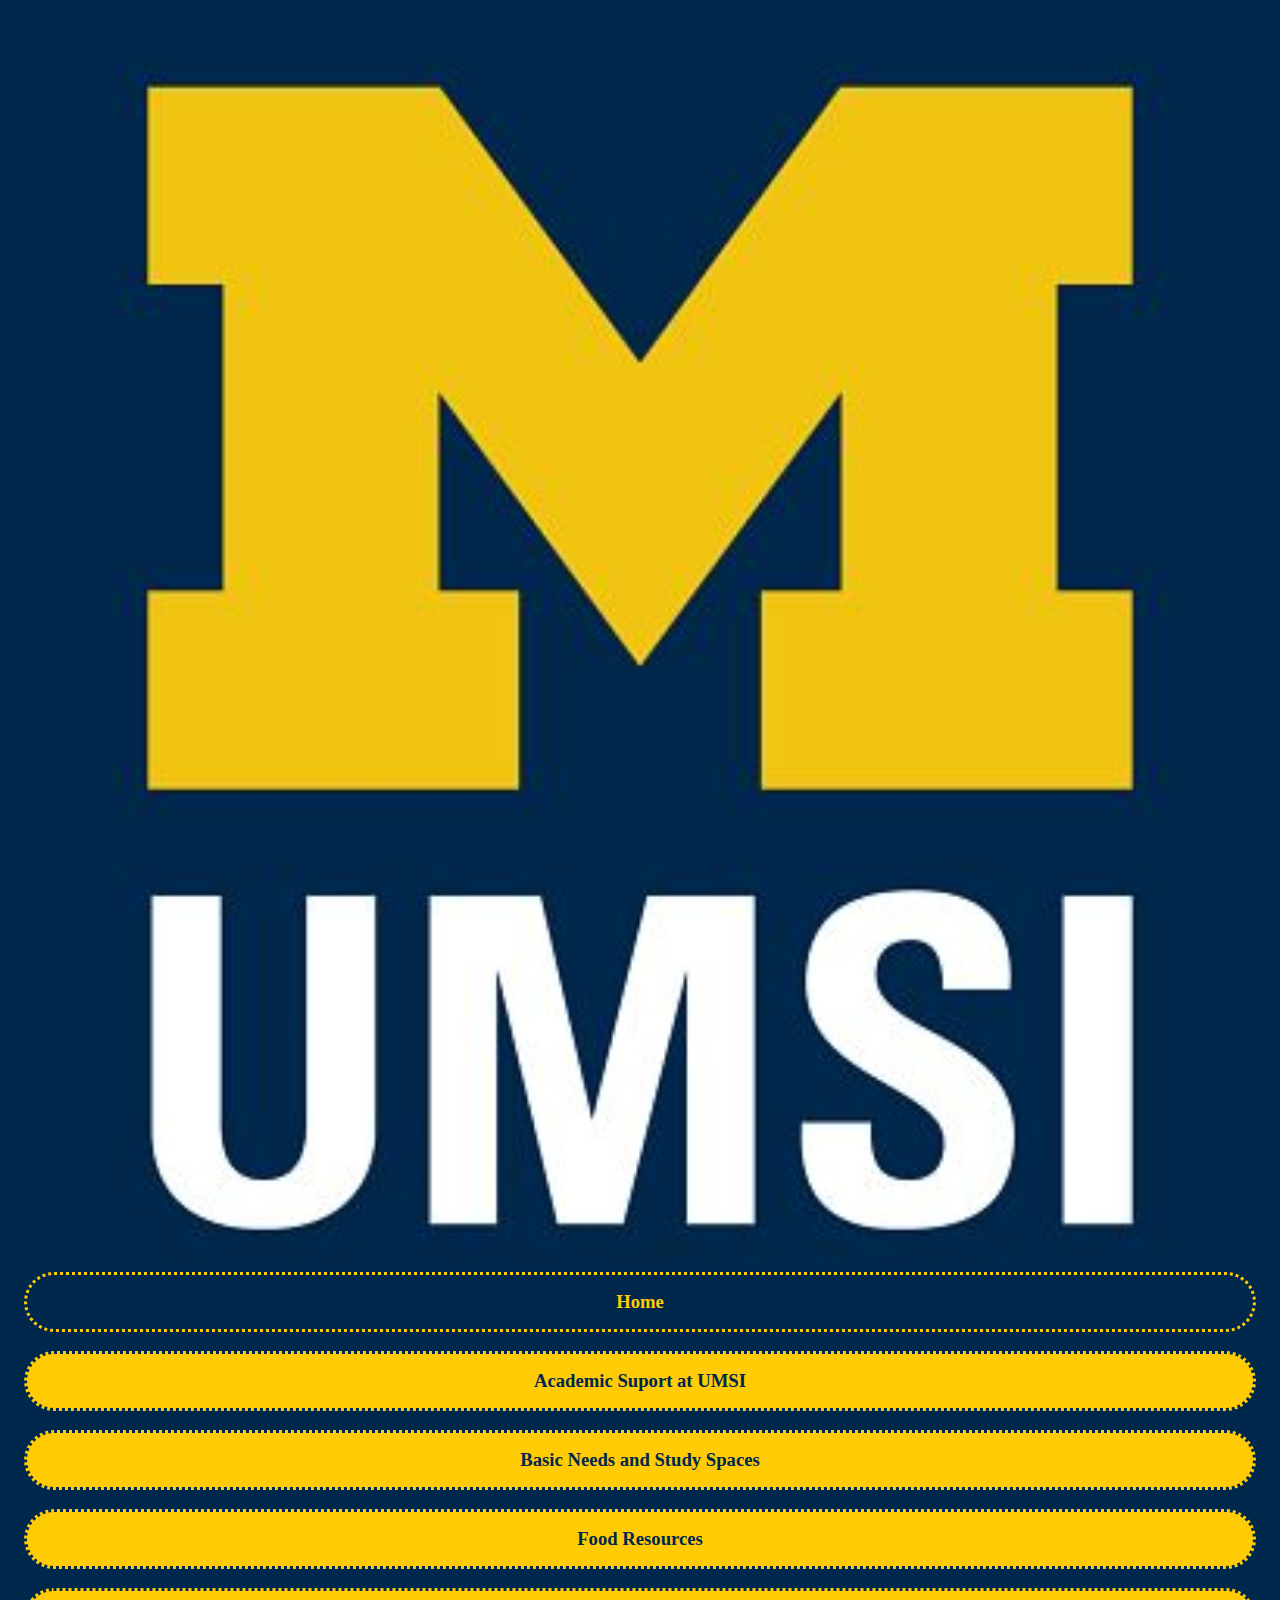
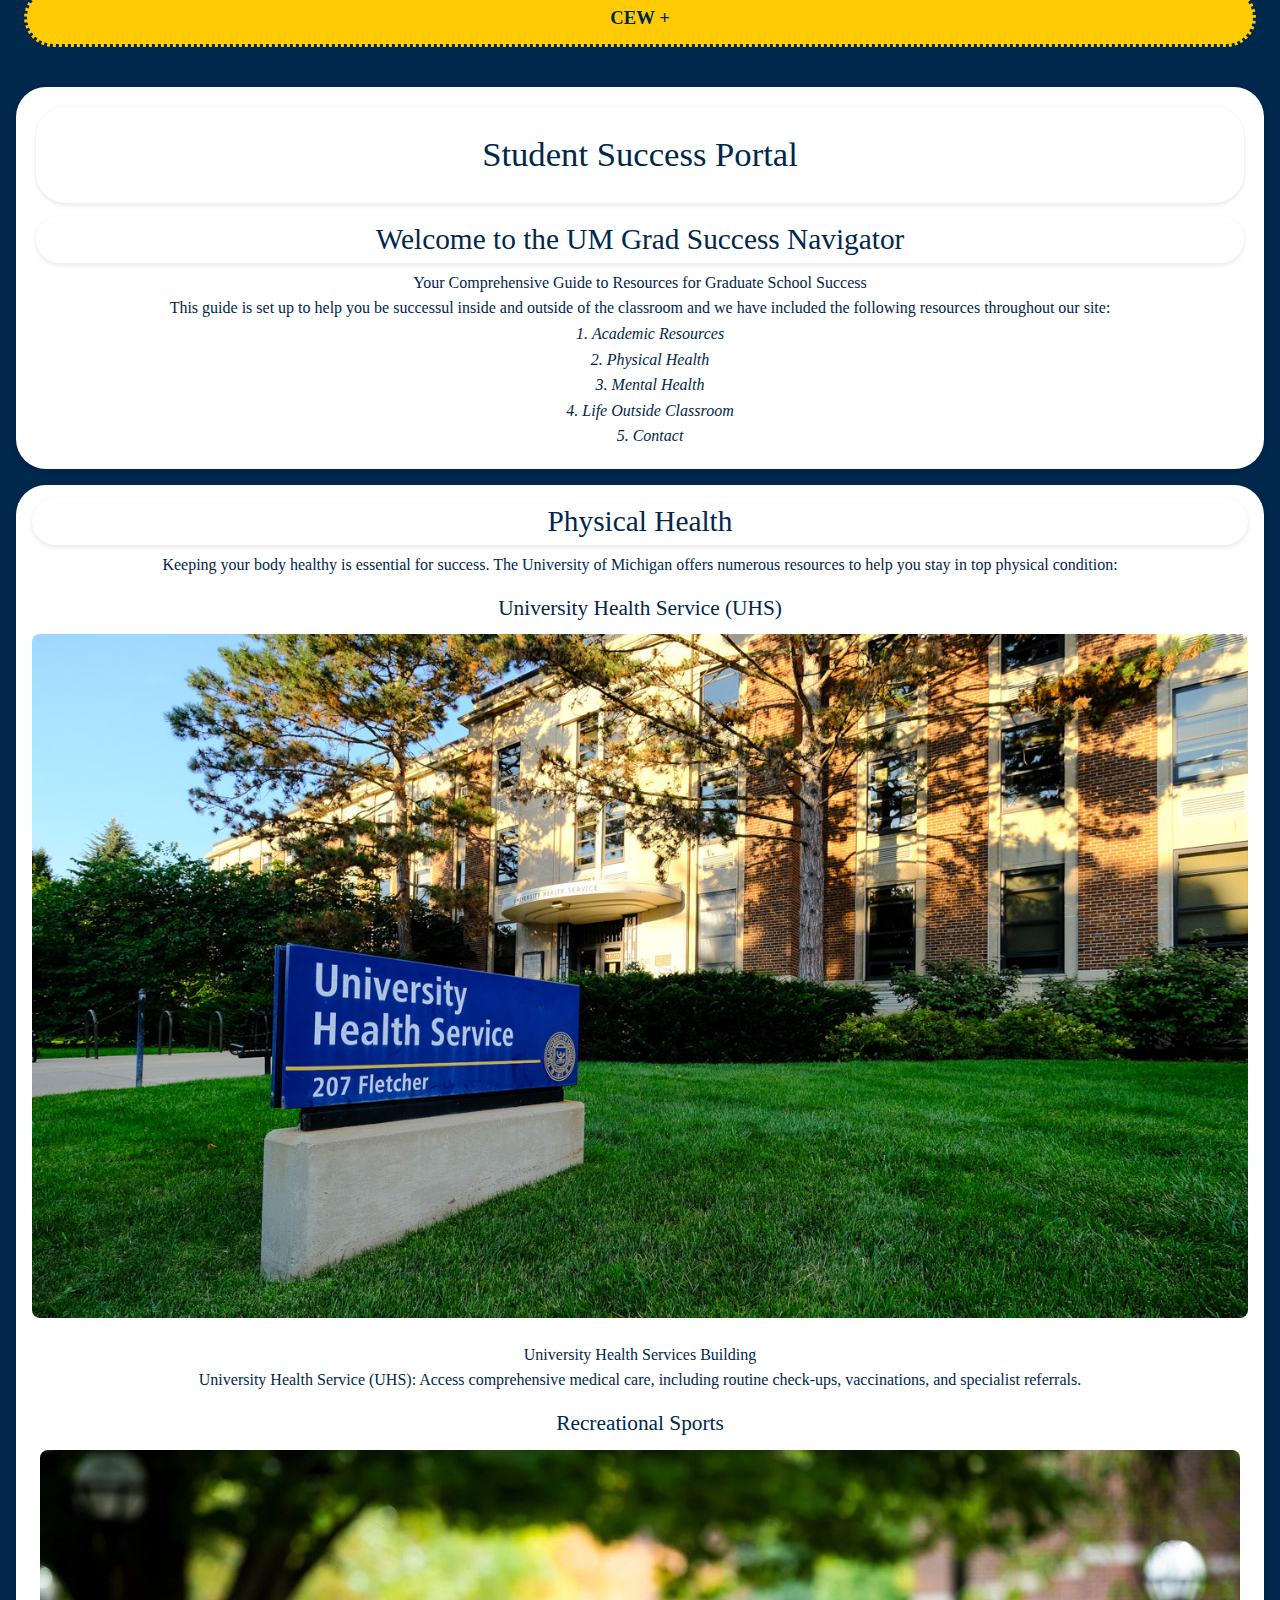
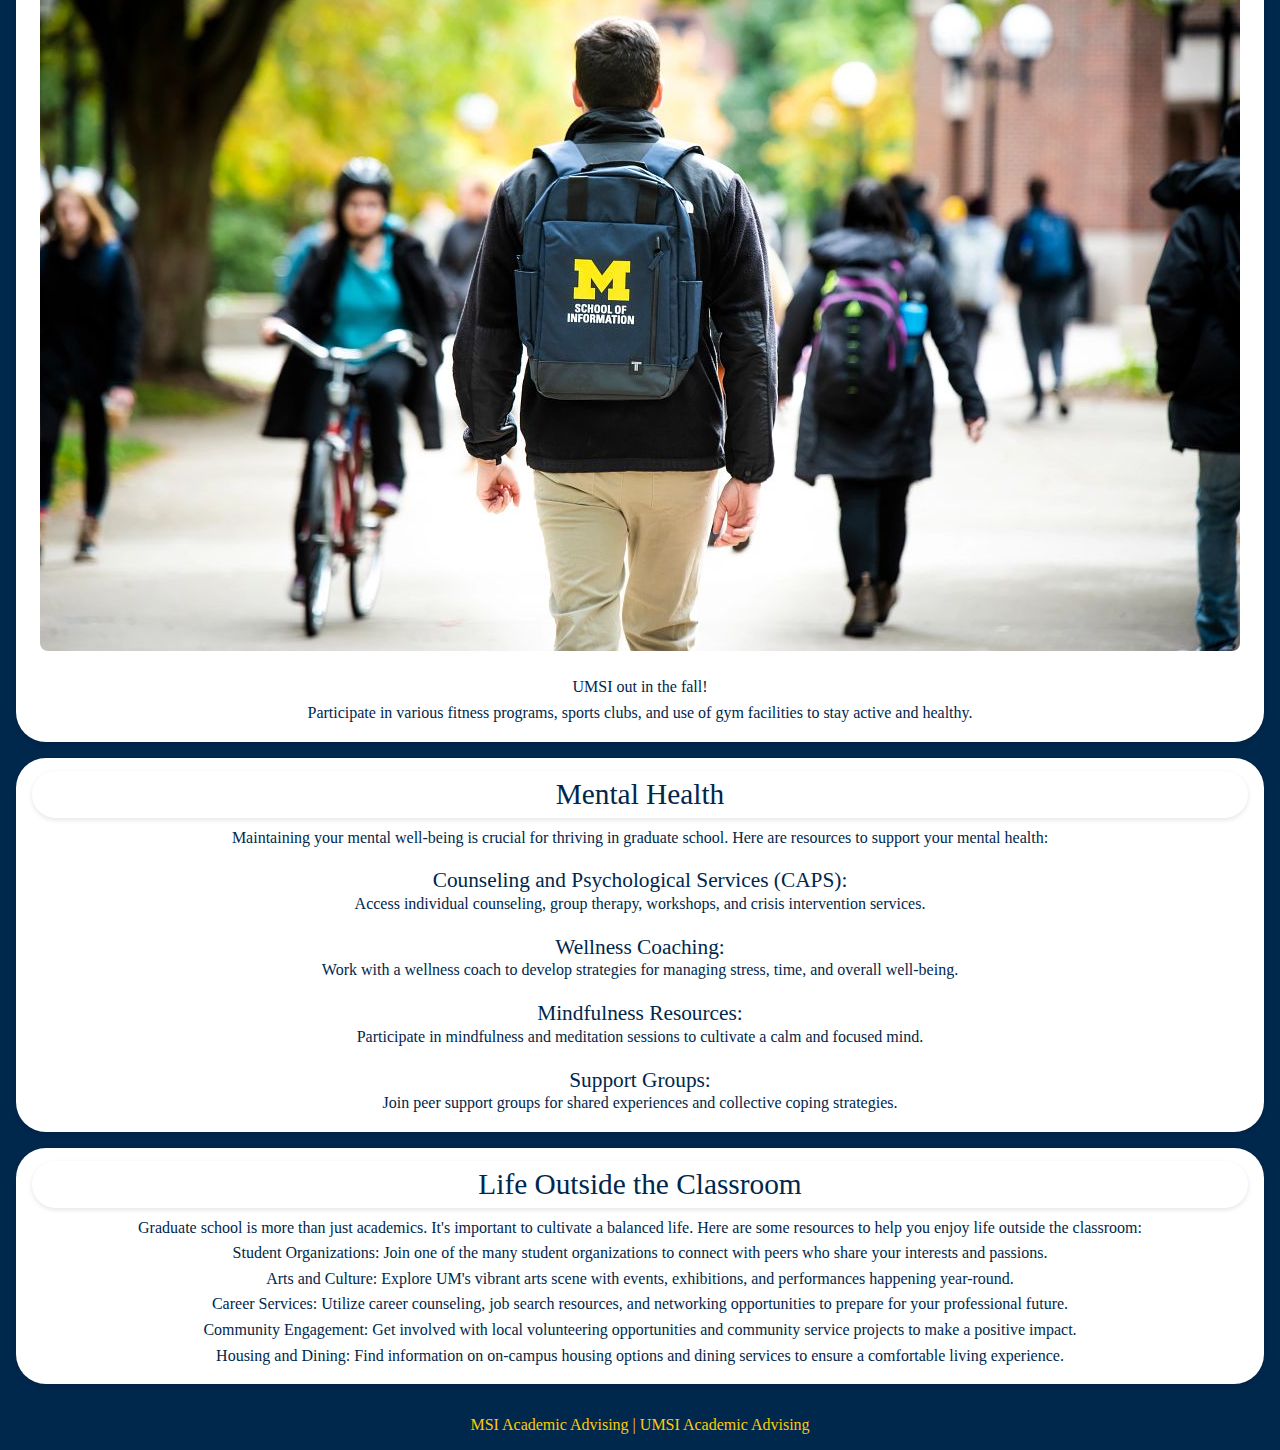
<file: index.html>
<!DOCTYPE html>
<html lang="en">
<head>
    <meta charset="UTF-8">
    <meta name="viewport" content="width=device-width, initial-scale=1.0">
    <link rel="stylesheet" href="css/reset.css">
    <link rel="stylesheet" href="css/style.css">
    <title>Student Success Portal</title>
</head>
<body>
    <a class="skip" href="#main-content">Skip to Main Content</a>
    <header class="header">
        <img src="images/UMSI_signature_vertical_informal_solidblue.jpg" alt="UMSI Logo" class="logo">
        <nav class="nav">
            <ul>
                <li class="item-active"><a href="index.html">Home</a></li>
                <li class="item"><a href="Support.html">Academic Suport at UMSI</a></li>
                <li class="item"><a href="Needs.html">Basic Needs and Study Spaces</a></li>
                <li class="item"><a href="Food.html">Food Resources</a></li>
                <li class="item"><a href="CEW.html">CEW +</a></li>
            </ul>
        </nav>
    </header>

    <main id="main-content" class="main">
        <section class="intro-section">
            <h1 class="title">Student Success Portal</h1>
            <h2>Welcome to the UM Grad Success Navigator</h2>
            <p> Your Comprehensive Guide to Resources for Graduate School Success</p>
            <p>This guide is set up to help you be successul inside and outside of the classroom and we have included the following resources throughout our site:</p>
            <ol class="resources-list">
                <li>Academic Resources</li>
                <li>Physical Health</li>
                <li>Mental Health</li>
                <li>Life Outside Classroom</li>
                <li>Contact</li>
            </ol>
        </section>
        <section class="health-section">
            <h2>Physical Health</h2>
            <p>Keeping your body healthy is essential for success. The University of Michigan offers numerous resources to help you stay in top physical condition:</p>
            <article>
                <h3>University Health Service (UHS)</h3>
                <figure>
                    <img src="images/UHS.jpg" alt="University Health Services building" class="section-img">
                    <figcaption>University Health Services Building</figcaption>
                </figure>
                <p>University Health Service (UHS): Access comprehensive medical care, including routine check-ups, vaccinations, and specialist referrals.</p>
            </article>
            <article>
                <h3>Recreational Sports</h3>
                <figure>
                    <img src="images/UMSI_CampusFall_UMSIBackpack_02.jpg" alt="A student wears a UMSI backpack in fall on the drag." class="section-img">
                    <figcaption>UMSI out in the fall!</figcaption>
                </figure>
                <p>Participate in various fitness programs, sports clubs, and use of gym facilities to stay active and healthy.</p>
            </article>
        </section>
        
        <section class="mental-health-section">
            <h2>Mental Health</h2>
            <p>Maintaining your mental well-being is crucial for thriving in graduate school. Here are resources to support your mental health:</p>
            <article>
                <h3>Counseling and Psychological Services (CAPS):</h3>
                <p> Access individual counseling, group therapy, workshops, and crisis intervention services.</p>
            </article>
            <article>
                <h3>Wellness Coaching:</h3>

                <p>Work with a wellness coach to develop strategies for managing stress, time, and overall well-being.</p>
            </article>
            <article>
                <h3>Mindfulness Resources:</h3>

                <p> Participate in mindfulness and meditation sessions to cultivate a calm and focused mind.</p>
            </article>
            <article>
                <h3>Support Groups:</h3>

                <p> Join peer support groups for shared experiences and collective coping strategies.</p>
            </article>
        </section>

        
        <section class="life-outside-section" id="life-outside-classroom">
            <h2>Life Outside the Classroom</h2>
            <p>Graduate school is more than just academics. It's important to cultivate a balanced life. Here are some resources to help you enjoy life outside the classroom:</p>
            <article>

            </article>
            <ul class="life-outside-list">
                <li><strong>Student Organizations:</strong> Join one of the many student organizations to connect with peers who share your interests and passions.</li>
                <li><strong>Arts and Culture:</strong> Explore UM's vibrant arts scene with events, exhibitions, and performances happening year-round.</li>
                <li><strong>Career Services:</strong> Utilize career counseling, job search resources, and networking opportunities to prepare for your professional future.</li>
                <li><strong>Community Engagement:</strong> Get involved with local volunteering opportunities and community service projects to make a positive impact.</li>
                <li><strong>Housing and Dining:</strong> Find information on on-campus housing options and dining services to ensure a comfortable living experience.</li>
            </ul>
        </section>
        <!-- Content taken & modified from UMGPT with the prompt, "write me a webpage of intro content to help University of Michigan Master's students navigate different resources for being successful in grad school - this will include academic resources, physical health resources, mental health resources, support for life outside the classroom"
        UMGPT. (2024). UMGPT (August 29th version) [Large language model]. -->
    </main>
    <footer class="footer">
        <p>MSI Academic Advising | <a href="https://sites.google.com/umich.edu/msiacademicadvising/student-support-resources">UMSI Academic Advising </a></p>
        </footer>
</body>
</html>
</file>
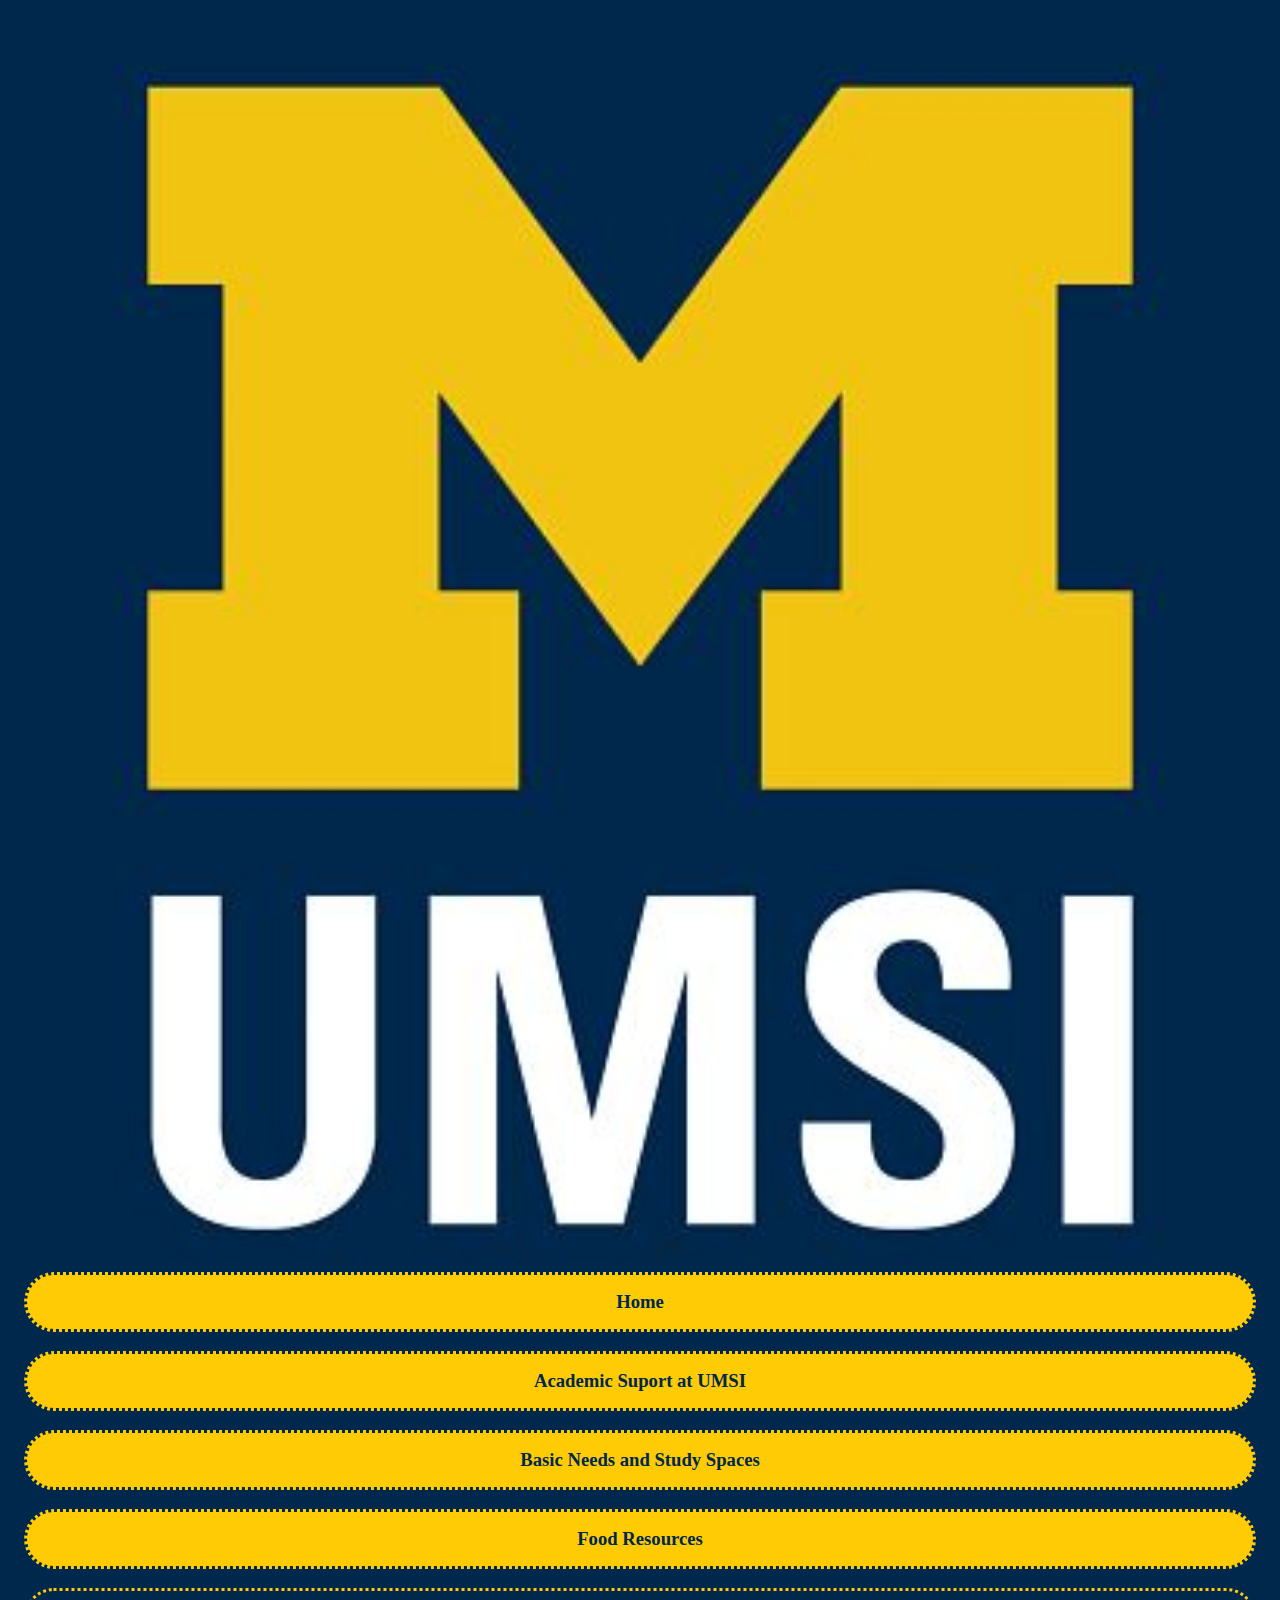
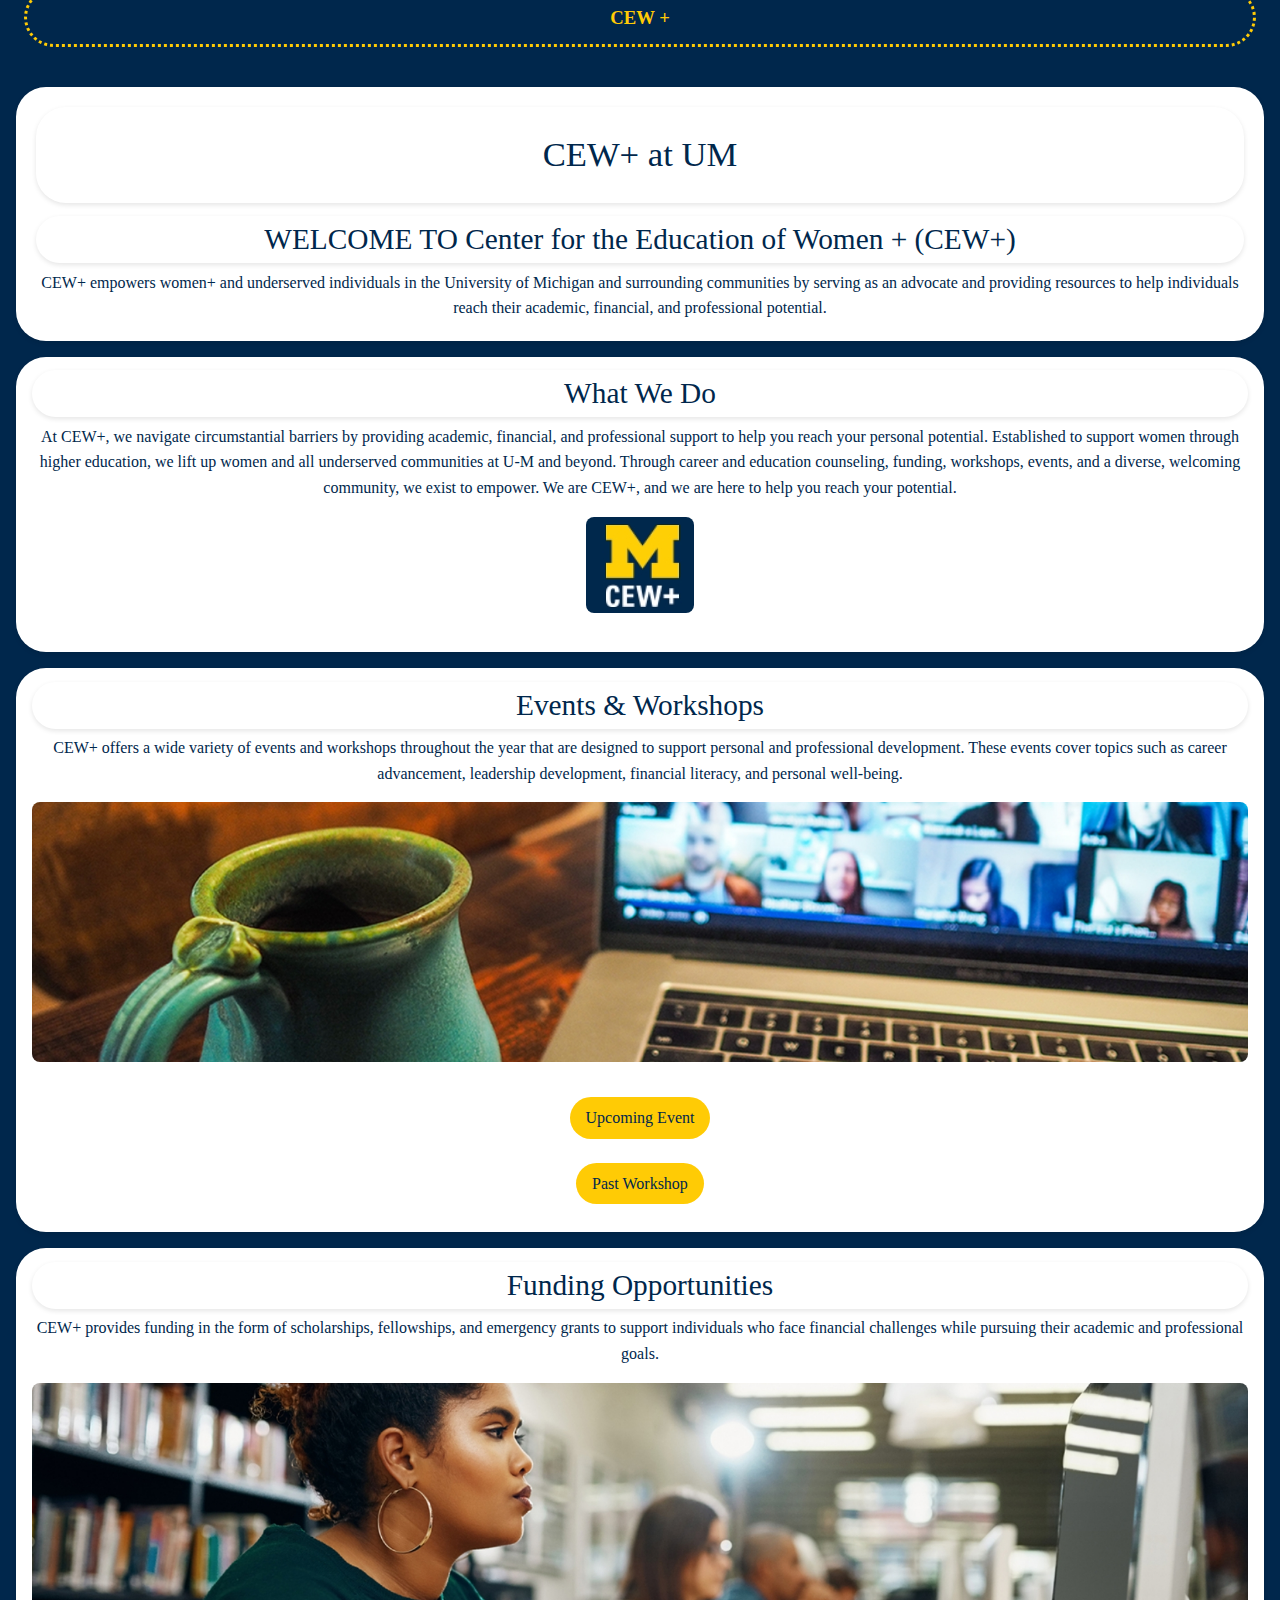
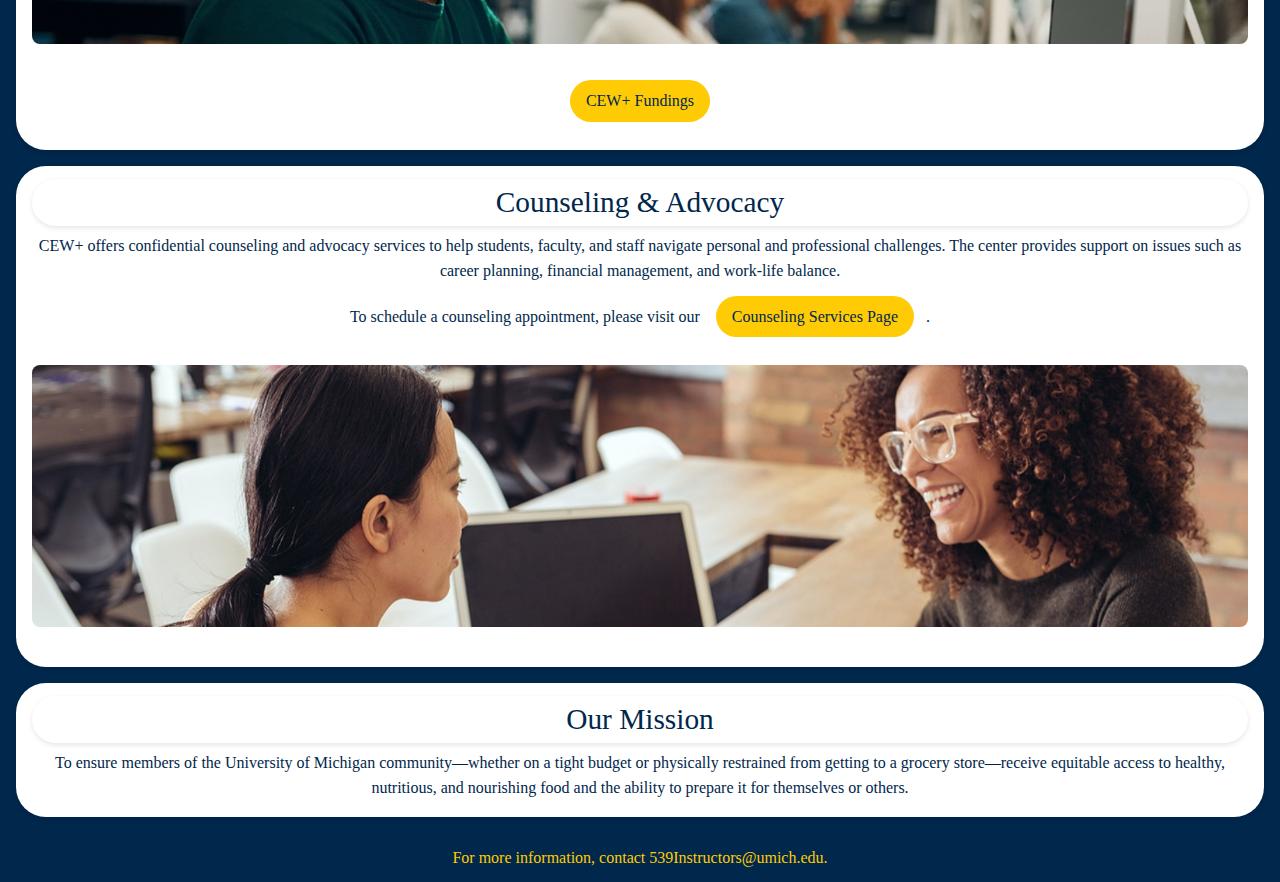
<file: CEW.html>
<!DOCTYPE html>
<html lang="en">
<head>
    <meta charset="UTF-8">
    <meta name="viewport" content="width=device-width, initial-scale=1.0">
    <link rel="stylesheet" href="css/reset.css">
    <link rel="stylesheet" href="css/style.css">
    <title>CEW+ at UM</title>
</head>
<body>
    <a class="skip" href="#main-content">Skip to Main Content</a>
    
    <header class="header">
        <img src="images/UMSI_signature_vertical_informal_solidblue.jpg" alt="UMSI Logo" class="logo">
        <nav class="nav">
            <ul>
                <li class="item"><a href="index.html">Home</a></li>
                <li class="item"><a href="Support.html">Academic Suport at UMSI</a></li>
                <li class="item"><a href="Needs.html">Basic Needs and Study Spaces</a></li>
                <li class="item"><a href="Food.html">Food Resources</a></li>
                <li class="item-active"><a href="CEW.html">CEW +</a></li>
        </ul>
        </nav>
    </header>

    <main id="main-content" class="main">
    <section class="intro-section">
        <h1 class="title">CEW+ at UM</h1>
            <h2>WELCOME TO Center for the Education of Women + (CEW+)</h2>
            <p>CEW+ empowers women+ and underserved individuals in the University of Michigan and surrounding communities by serving as an advocate and providing resources to help individuals reach their academic, financial, and professional potential.</p>
        </section>

        <section class="what-section">
            <h2>What We Do</h2>
            <p>At CEW+, we navigate circumstantial barriers by providing academic, financial, and professional support to help you reach your personal potential. Established to support women through higher education, we lift up women and all underserved communities at U-M and beyond. Through career and education counseling, funding, workshops, events, and a diverse, welcoming community, we exist to empower. We are CEW+, and we are here to help you reach your potential.</p>
            <img src="images/cew_logo.jpeg" alt="CEW" class="section-img">
        </section>

        <section class="events-section">
            <h2>Events & Workshops</h2>
            <p>CEW+ offers a wide variety of events and workshops throughout the year that are designed to support personal and professional development. These events cover topics such as career advancement, leadership development, financial literacy, and personal well-being.</p>
            <img src="images/Event_and_workshop.jpeg" alt="Event and workshops" class="section-img">
            <ul>
                <li><a href="https://www.cew.umich.edu/events/virtual-cewinspire-midweek-mindfulness-guided-sit-september-11/" class="button">Upcoming Event</a></li>
                <li><a href="https://www.cew.umich.edu/events/co-sponsored-event-pride-outside-lgbtqia2s-welcome/" class="button">Past Workshop</a></li>
            </ul>
        </section>

        <section class="funding-section">
            <h2>Funding Opportunities</h2>
            <p>CEW+ provides funding in the form of scholarships, fellowships, and emergency grants to support individuals who face financial challenges while pursuing their academic and professional goals.</p>
            <img src="images/cew_fund.jpeg" alt="Fundings" class="section-img">
            <a href="https://www.cew.umich.edu/funding/cew-scholarships/" class="button">CEW+ Fundings</a></li>
        </section>

        <section class="couseling-advocacy-section">
            <h2>Counseling & Advocacy</h2>
            <p>CEW+ offers confidential counseling and advocacy services to help students, faculty, and staff navigate personal and professional challenges. The center provides support on issues such as career planning, financial management, and work-life balance.</p>
            <p>To schedule a counseling appointment, please visit our <a href="https://app.smartsheet.com/b/form/338d8d3b3dbd4a9e9f2e5921084d401b" class="button">Counseling Services Page</a>.</p>
            <img src="images/conseling.jpeg" alt="coversation for counseling" class="section-img">
        </section>

        <section class="mission-section">
            <h2>Our Mission</h2>
            <p>To ensure members of the University of Michigan community—whether on a tight budget or physically restrained from getting to a grocery store—receive equitable access to healthy, nutritious, and nourishing food and the ability to prepare it for themselves or others.</p>
        </section>

    </main>
    <footer class="footer">
        <p>For more information, contact <a href="mailto:539Instructors@umich.edu">539Instructors@umich.edu</a>.</p>
    </footer>
</body>
</html>
</file>
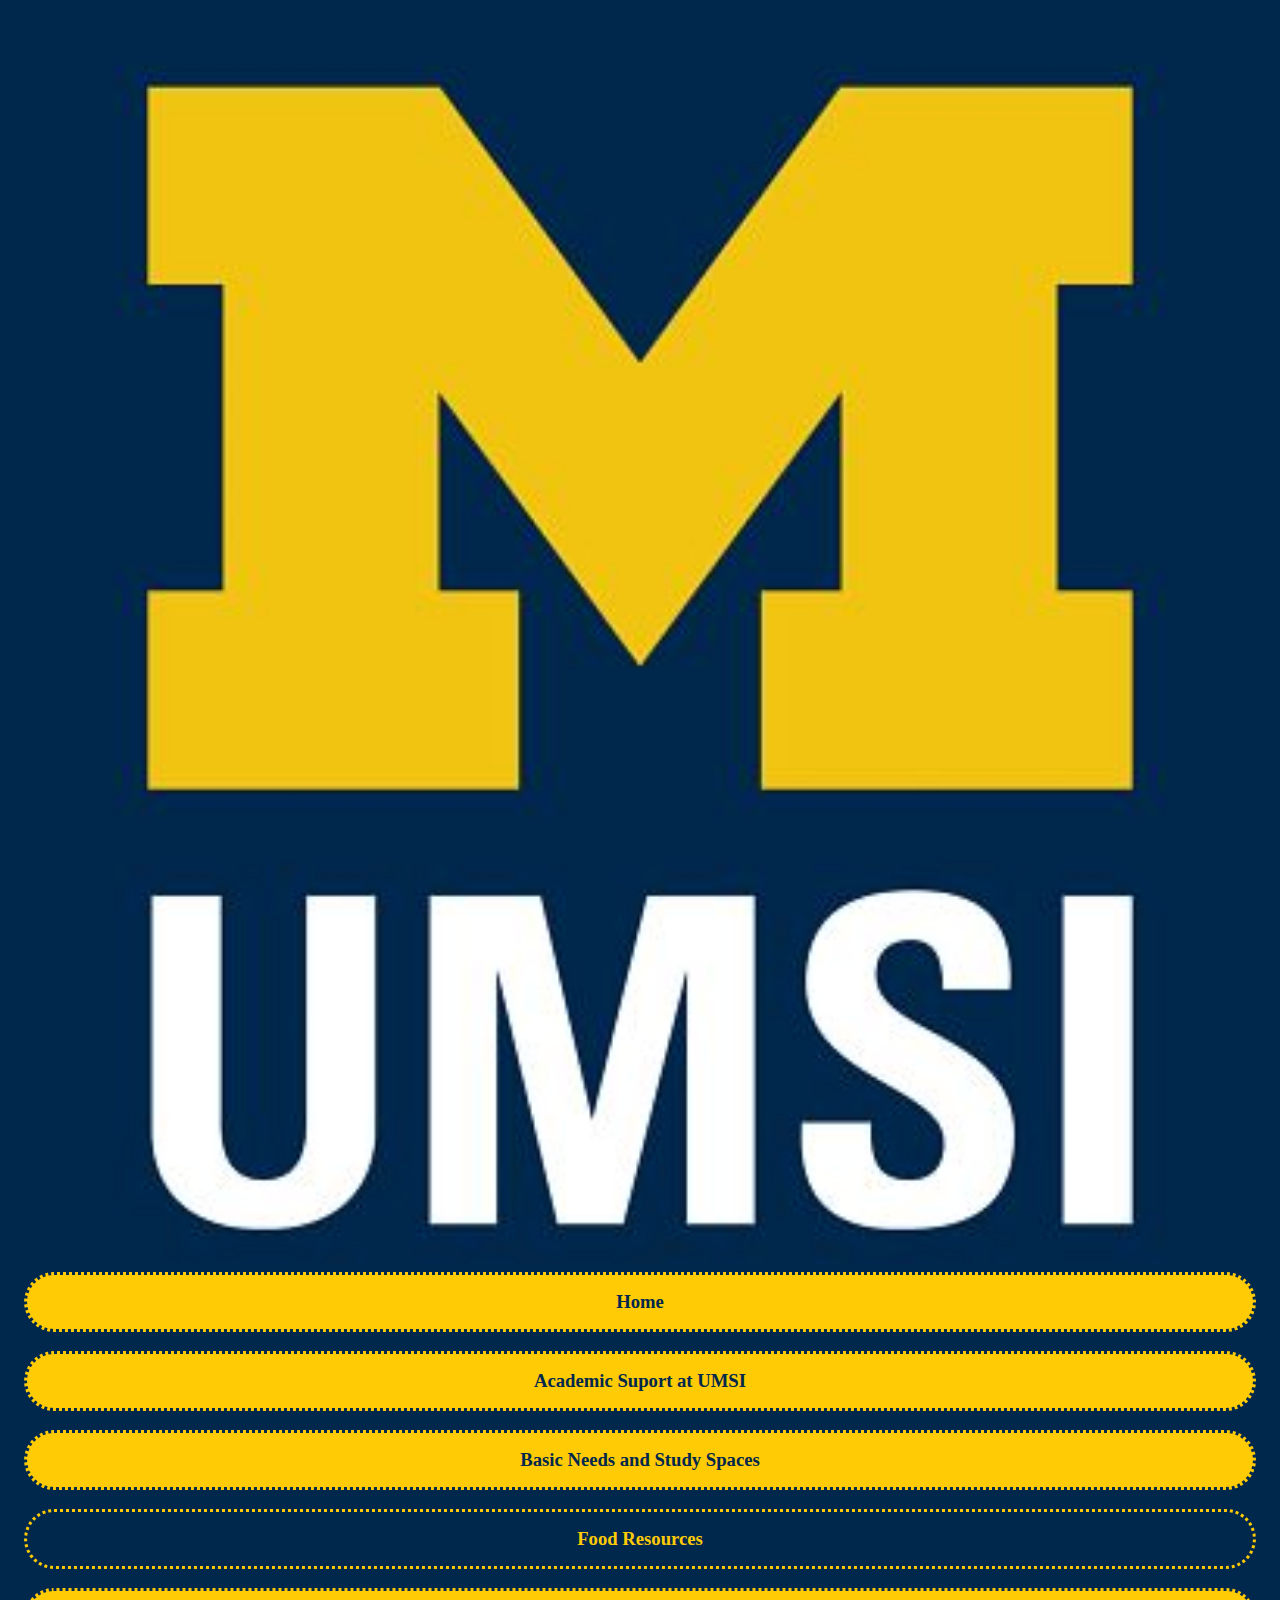
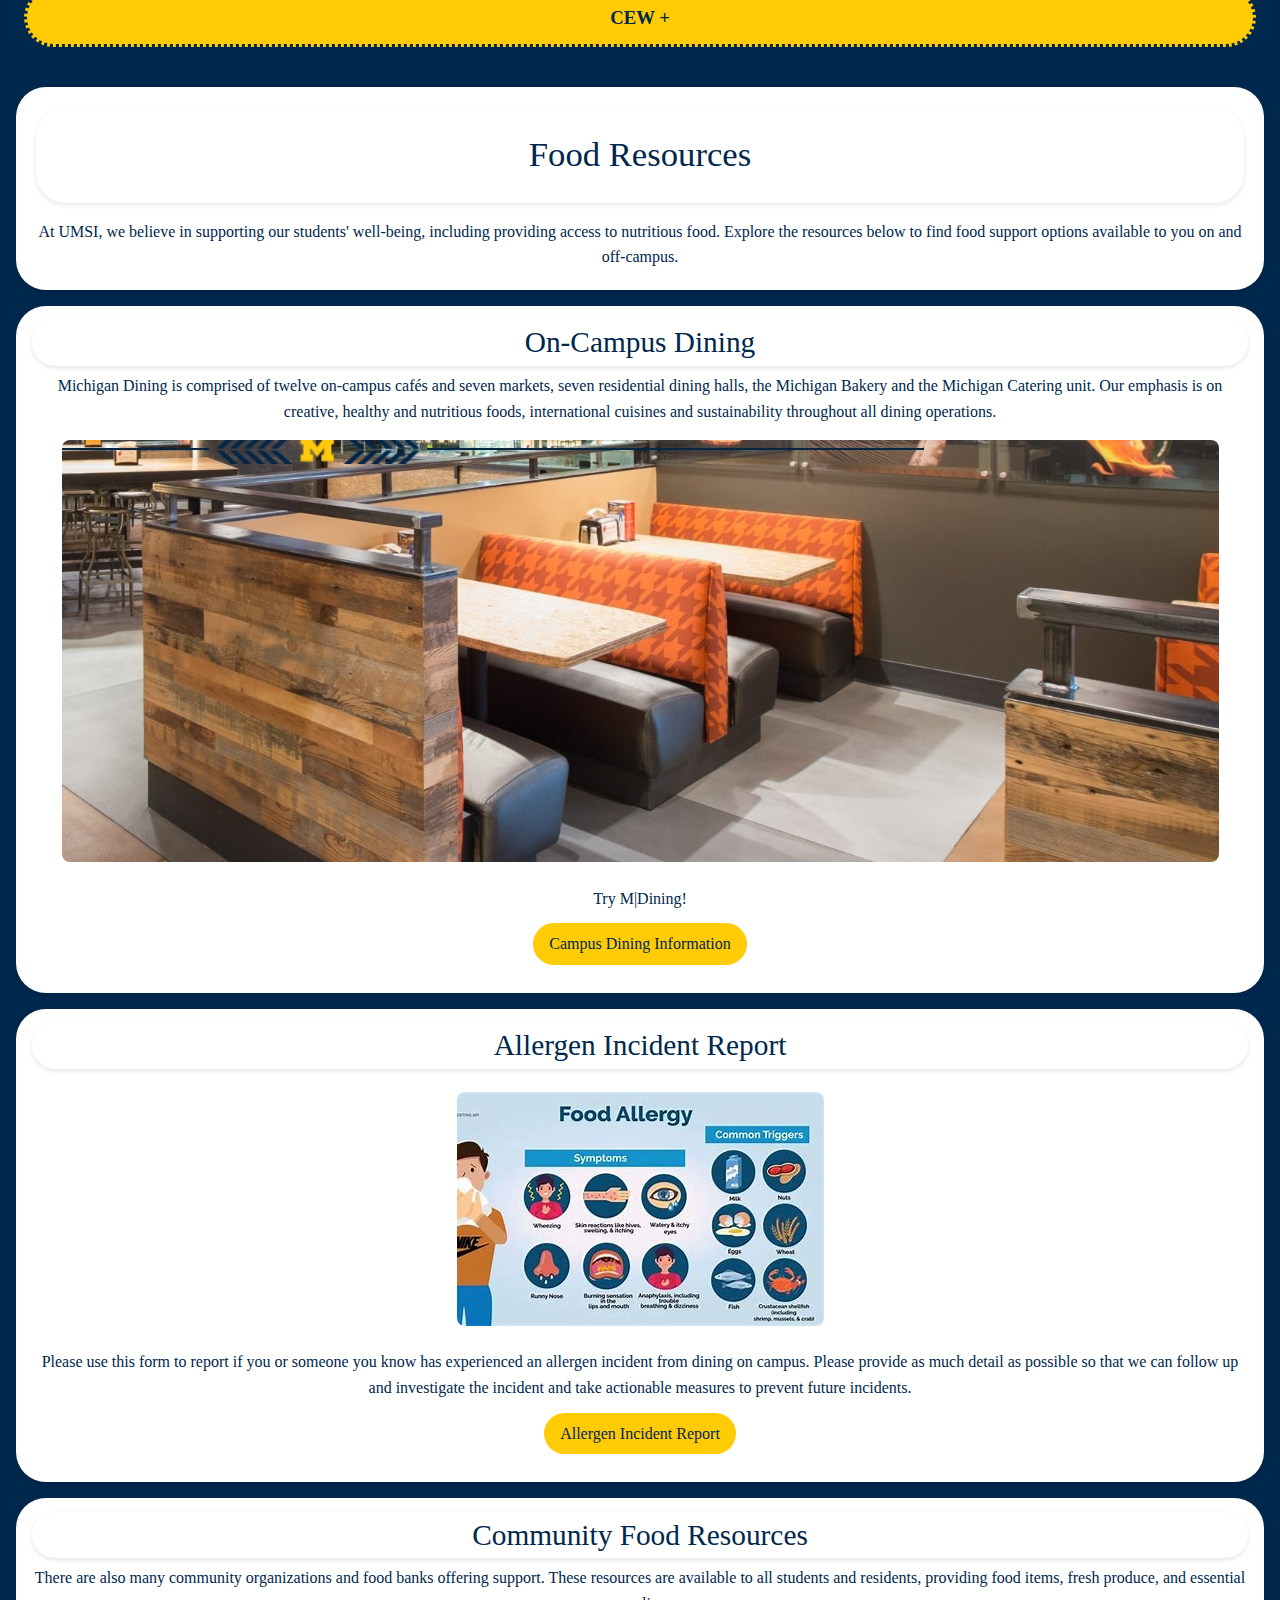
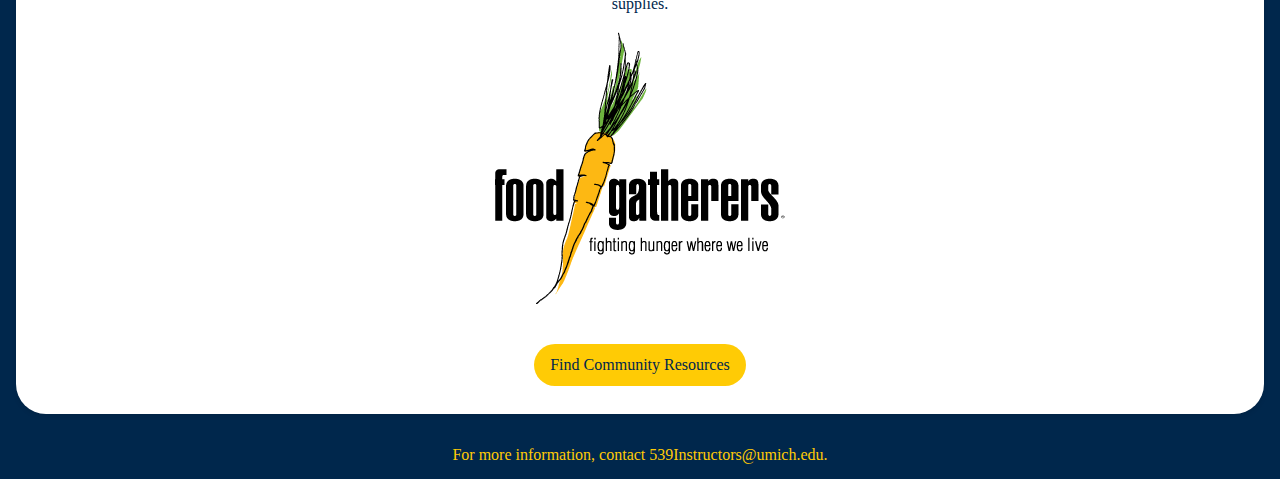
<file: Food.html>
<!DOCTYPE html>
<html lang="en">
<head>
    <meta charset="UTF-8">
    <meta name="viewport" content="width=device-width, initial-scale=1.0">
    <link rel="stylesheet" href="css/reset.css">
    <link rel="stylesheet" href="css/style.css">
    <title>Food Resources | UMSI Student Portal</title>
</head>
<body>
    <a class="skip" href="#main-content">Skip to Main Content</a>
    <header class="header">
        <img src="images/UMSI_signature_vertical_informal_solidblue.jpg" alt="UMSI Logo" class="logo">
        <nav class="nav">
            <ul>
                    <li class="item"><a href="index.html">Home</a></li>
                    <li class="item"><a href="Support.html">Academic Suport at UMSI</a></li>
                    <li class="item"><a href="Needs.html">Basic Needs and Study Spaces</a></li>
                    <li class="item-active"><a href="Food.html">Food Resources</a></li>
                    <li class="item"><a href="CEW.html">CEW +</a></li>
            </ul>
        </nav>
    </header>
    
    <main id="main-content" class="main">
    <section class="intro-section">
        <h1 class="title">Food Resources</h1>
        <p>At UMSI, we believe in supporting our students' well-being, including providing access to nutritious food. Explore the resources below to find food support options available to you on and off-campus.</p>
    </section>

        <section>
            <h2 class="on-campus-dining-section">On-Campus Dining</h2>
            <p>Michigan Dining is comprised of twelve on-campus cafés and seven markets, seven residential dining halls, the Michigan Bakery and the Michigan Catering unit. Our emphasis is on creative, healthy and nutritious foods, international cuisines and sustainability throughout all dining operations.</p>
            <div>
                <figure>
                <img src="images/dining_hall.jpeg" alt="Campus Dining" class="section-img">
                <figcaption>Try M|Dining!</figcaption>
                </figure>
                <a href="https://dining.umich.edu/menus-locations/" target="_blank" class="button">Campus Dining Information</a></li>
            </div>
        </section>

        <section class="allergen-report-section">
            <h2>Allergen Incident Report</h2>
            <img src="images/food_allergy.jpg" alt="Food Allergy" class="section-img">
            <p>Please use this form to report if you or someone you know has experienced an allergen incident from dining on campus. Please provide as much detail as possible so that we can follow up and investigate the incident and take actionable measures to prevent future incidents.</p>
            <a href="https://docs.google.com/forms/d/e/1FAIpQLSfiQRc0tBBlhAXGMWeDJLkwBmKmnF0h-e8sH4y7hUlQyx0VoA/viewform" target="_blank" class="button">Allergen Incident Report</a>
        </section>

        <section class="community-food-section">
            <h2>Community Food Resources</h2>
            <p>There are also many community organizations and food banks offering support. These resources are available to all students and residents, providing food items, fresh produce, and essential supplies.</p>
            <div>
                <img src="images/FG-logo-3Color_290.jpg" alt="Community Food Resources" class="section-img">
                <br> 
                <a href="https://www.foodgatherers.org/" target="_blank" class="button">Find Community Resources</a>
            </div>
        </section>
    </main>

    <footer class="footer">
        <p>For more information, contact <a href="mailto:539Instructors@umich.edu">539Instructors@umich.edu</a>.</p>
    </footer>
</body>
</html>
</file>
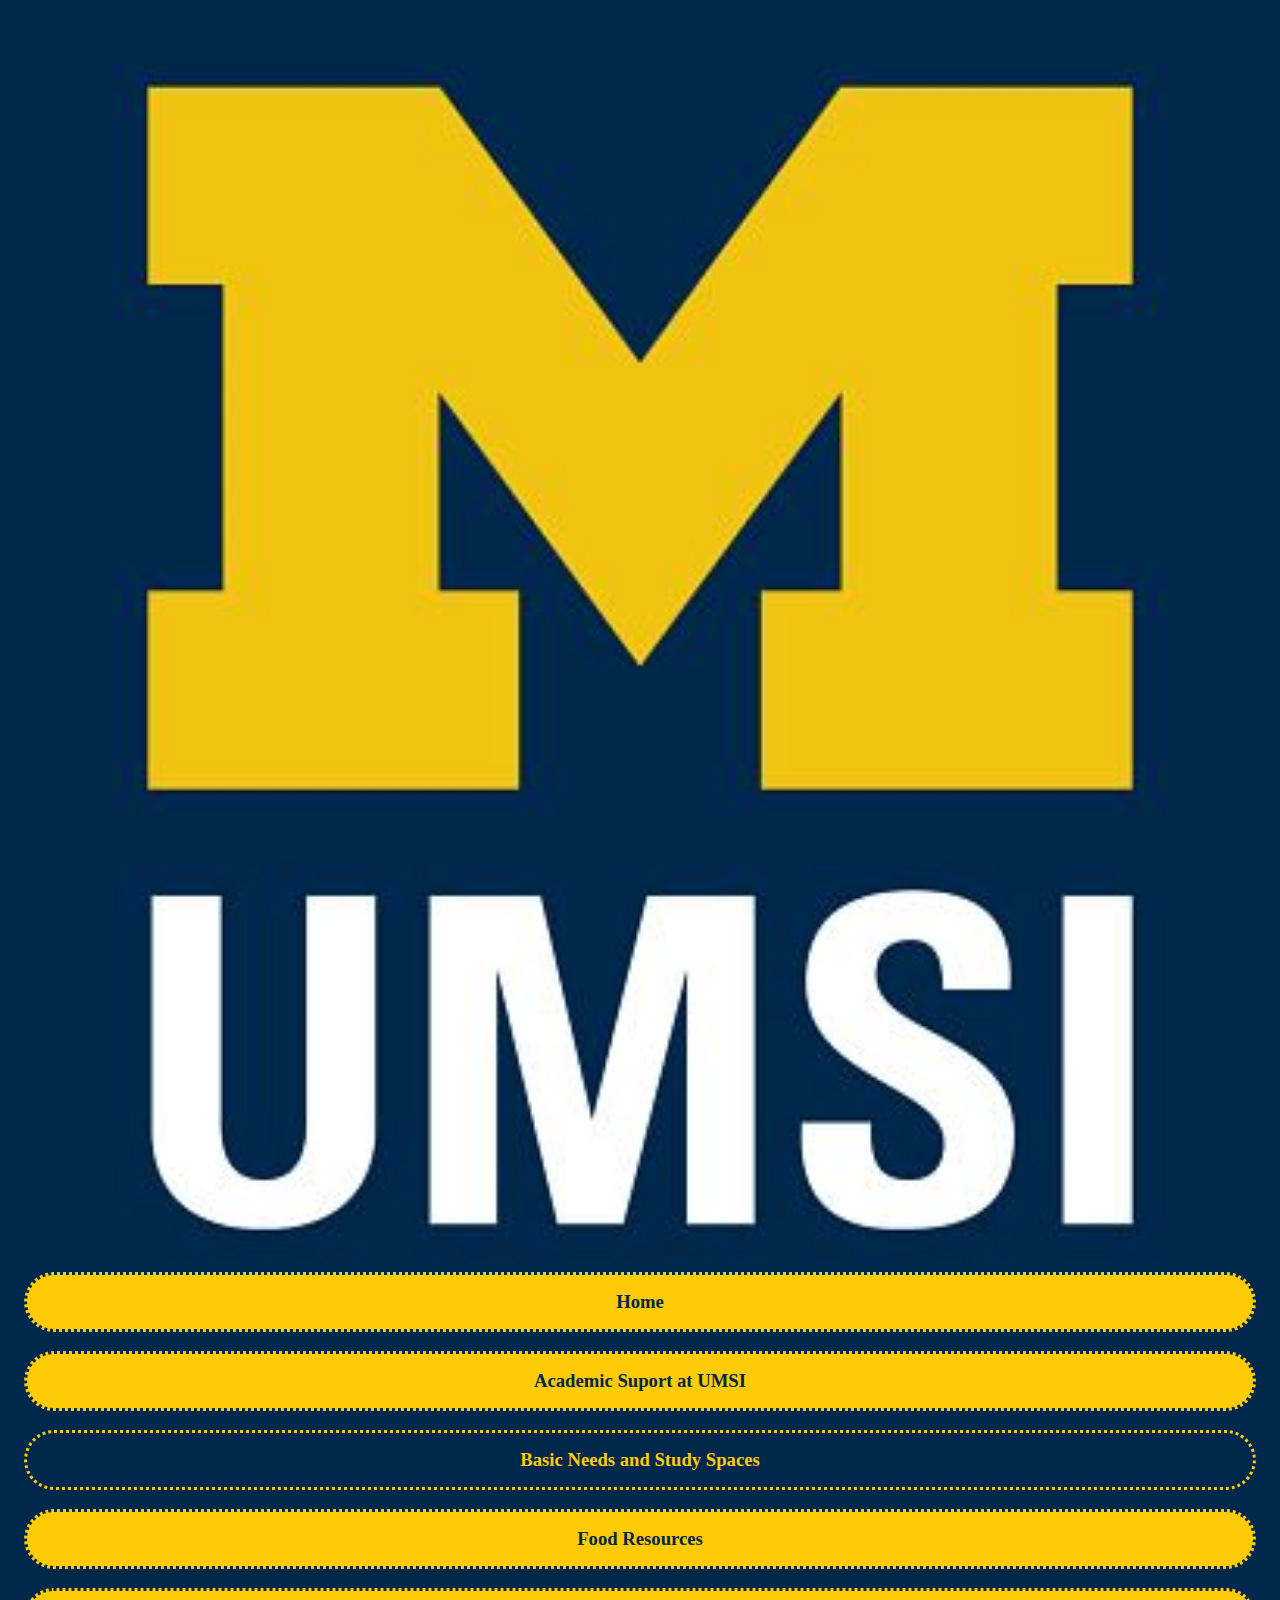
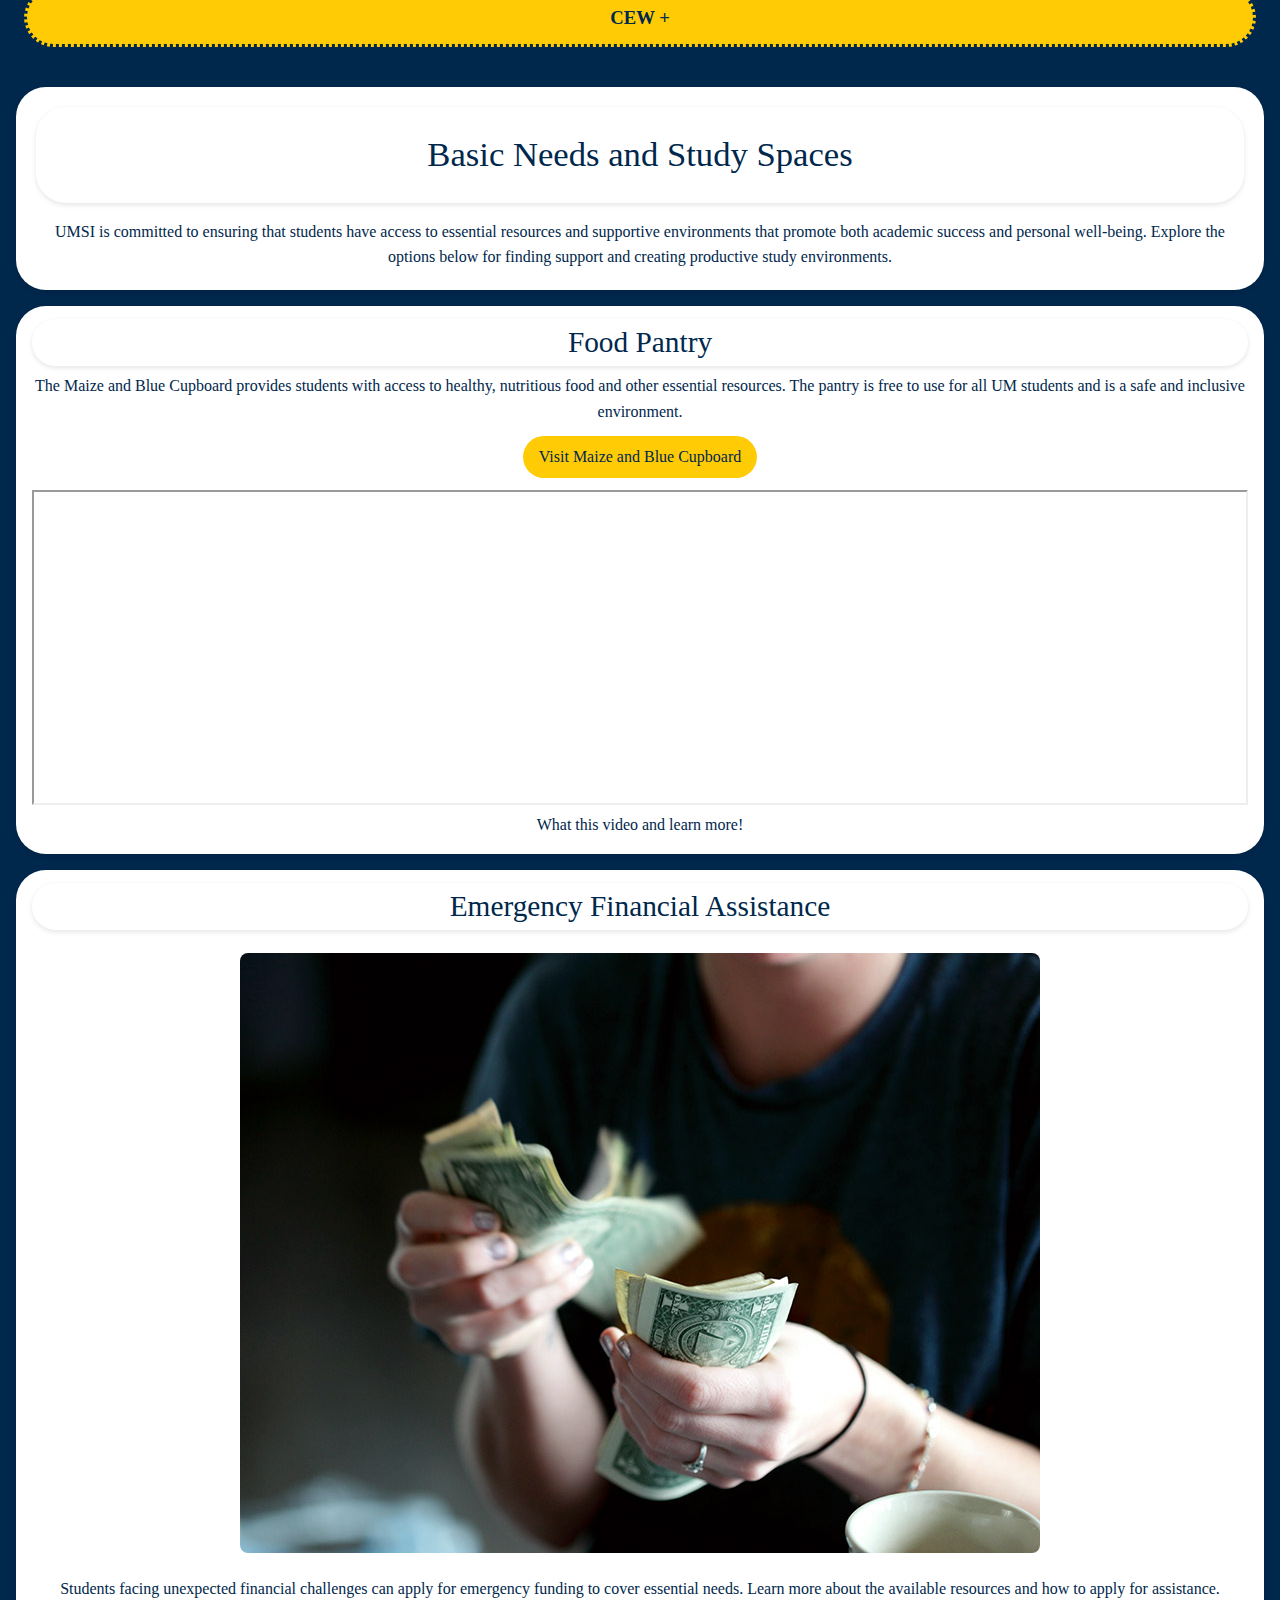
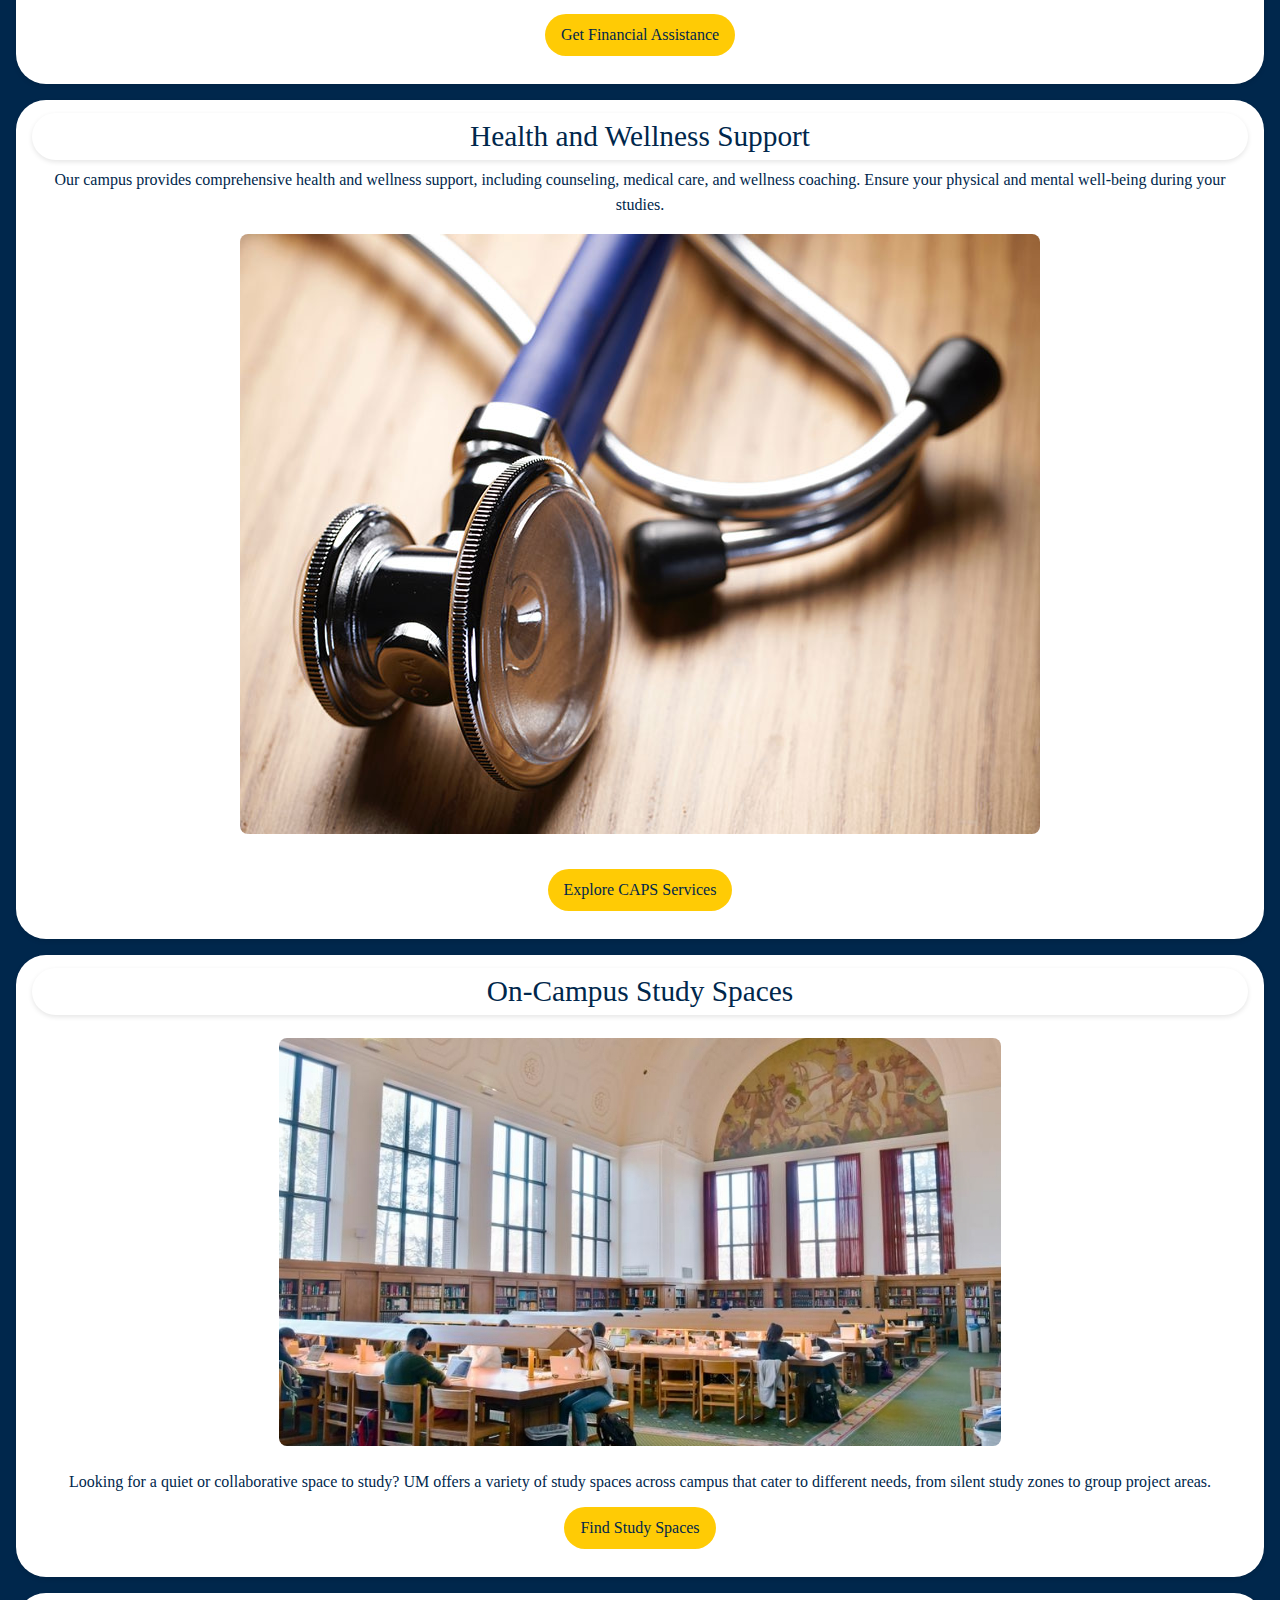
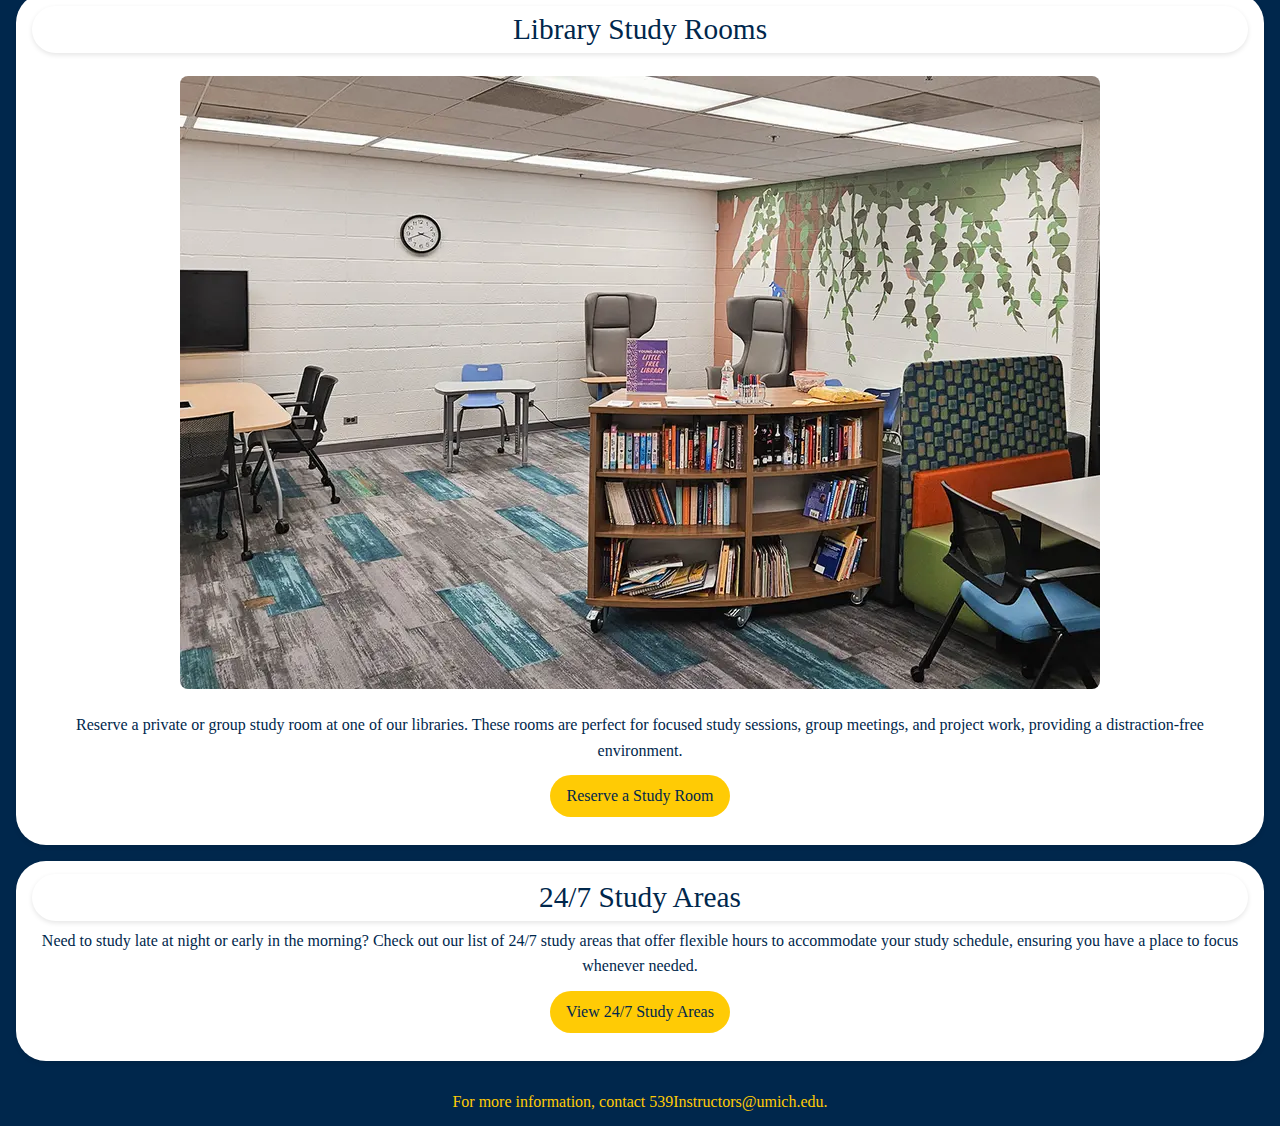
<file: Needs.html>
<!DOCTYPE html>
<html lang="en">
<head>
    <meta charset="UTF-8">
    <meta name="viewport" content="width=device-width, initial-scale=1.0">
    <link rel="stylesheet" href="css/reset.css">
    <link rel="stylesheet" href="css/style.css">
    <title>Basic Needs and Study Spaces | UMSI Student Portal</title>
</head>
<body>

    <a class="skip" href="#main-content">Skip to Main Content</a>

    <header class="header">
        <img src="images/UMSI_signature_vertical_informal_solidblue.jpg" alt="UMSI Logo" class="logo">
        <nav class="nav">
            <ul>
                <li class="item"><a href="index.html">Home</a></li>
                <li class="item"><a href="Support.html">Academic Suport at UMSI</a></li>
                <li class="item-active"><a href="Needs.html">Basic Needs and Study Spaces</a></li>
                <li class="item"><a href="Food.html">Food Resources</a></li>
                <li class="item"><a href="CEW.html">CEW +</a></li>
            </ul>
        </nav>
    </header>

    <main id="main-content" class="main">
        <section class="intro-section">
            <h1 class="title">Basic Needs and Study Spaces</h1>
            <p>UMSI is committed to ensuring that students have access to essential resources and supportive environments that promote both academic success and personal well-being. Explore the options below for finding support and creating productive study environments.</p>
        </section>
        <section class="food-pantry-section">
                <h2>Food Pantry</h2>
                <p>The Maize and Blue Cupboard provides students with access to healthy, nutritious food and other essential resources. The pantry is free to use for all UM students and is a safe and inclusive environment.</p>
                <a href="https://mbc.studentlife.umich.edu/" target="_blank" class="button">Visit Maize and Blue Cupboard</a>
                <figure>
                    <iframe width="100%" height="315" src="https://www.youtube.com/embed/ksqfEgX8KJg"  title="Introduction to Maize and Blue Cupboard video"></iframe>
                    <figcaption>What this video and learn more!</figcaption>
                </figure>
        </section>

        <section class="financial-assistance-section">
                <h2>Emergency Financial Assistance</h2>
                <img src="images/finance_emergent.jpg" alt="Emergent Financial Assistance" class="section-img">
                <p>Students facing unexpected financial challenges can apply for emergency funding to cover essential needs. Learn more about the available resources and how to apply for assistance.</p>
                <a href="https://basicneeds.studentlife.umich.edu/category/finance/" target="_blank" class="button">Get Financial Assistance</a>
        </section>

        <section class="health-wellness-section">
                <h2>Health and Wellness Support</h2>
                <p>Our campus provides comprehensive health and wellness support, including counseling, medical care, and wellness coaching. Ensure your physical and mental well-being during your studies.</p>
                <div class="centered-image">
                    <img src="images/healthcare-1.jpg" alt="Health" class="section-img">
                </div>
                <a href="https://basicneeds.studentlife.umich.edu/category/health-care/" target="_blank" class="button">Explore CAPS Services</a>
        </section>

        <section class="study-spaces-section">
                <h2>On-Campus Study Spaces</h2>
                <img src="images/study_space.jpeg" alt="Study Space" class="section-img">
                <p>Looking for a quiet or collaborative space to study? UM offers a variety of study spaces across campus that cater to different needs, from silent study zones to group project areas.</p>
                <a href="https://www.google.com/search?q=umich+study+spaces" target="_blank" class="button">Find Study Spaces</a>
        </section>

        <section class="library-study-rooms-section">
                <h2>Library Study Rooms</h2>
                <img src="images/study_room.jpg" alt="Library Room" class="section-img">
                <p>Reserve a private or group study room at one of our libraries. These rooms are perfect for focused study sessions, group meetings, and project work, providing a distraction-free environment.</p>
                <a href="https://www.lib.umich.edu/spaces" target="_blank" class="button">Reserve a Study Room</a>
        </section>

        <section class="study-areas-section">
                <h2>24/7 Study Areas</h2>
                <p>Need to study late at night or early in the morning? Check out our list of 24/7 study areas that offer flexible hours to accommodate your study schedule, ensuring you have a place to focus whenever needed.</p>
                <a href="https://admissions.umich.edu/explore-visit/blog/best-study-spots-campus" target="_blank" class="button">View 24/7 Study Areas</a>
        </section>
    </main>

    <footer class="footer">
        <p>For more information, contact <a href="mailto:539Instructors@umich.edu">539Instructors@umich.edu</a>.</p>
    </footer>
</body>
</html>
</file>
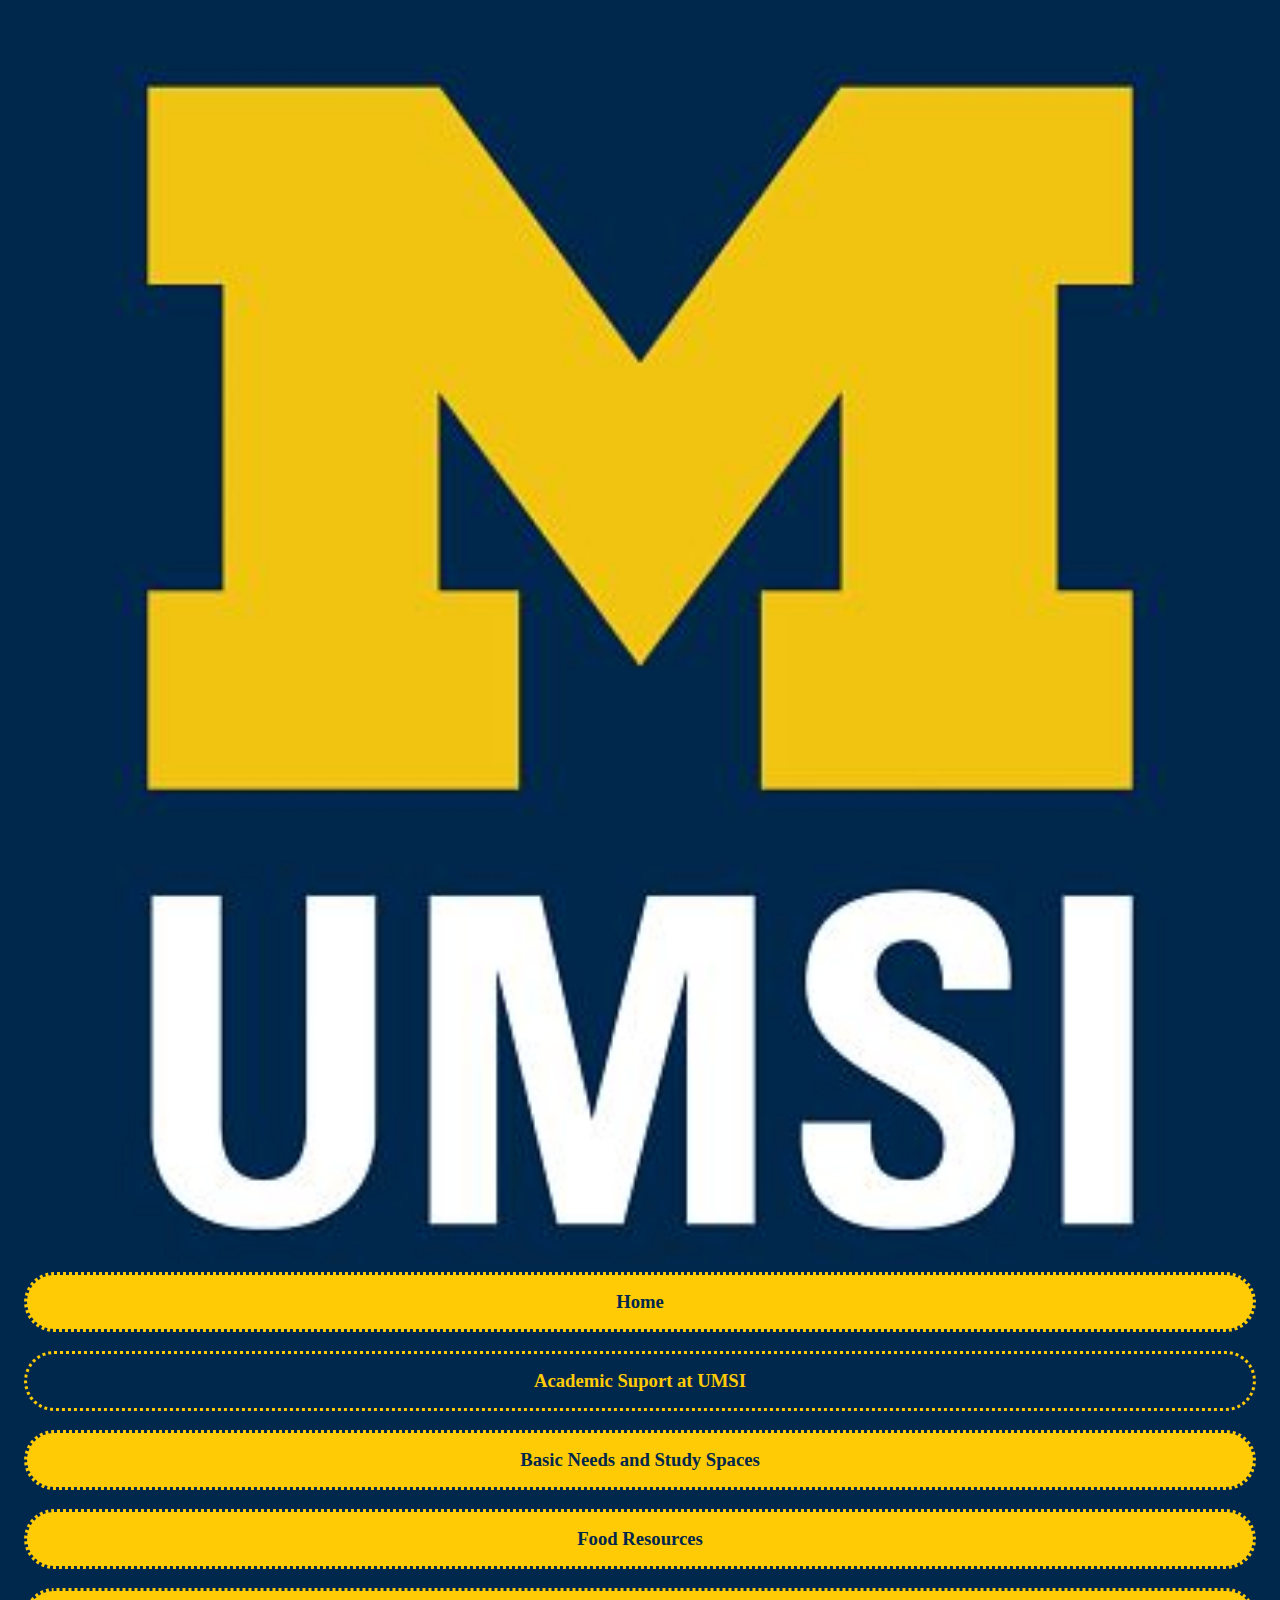
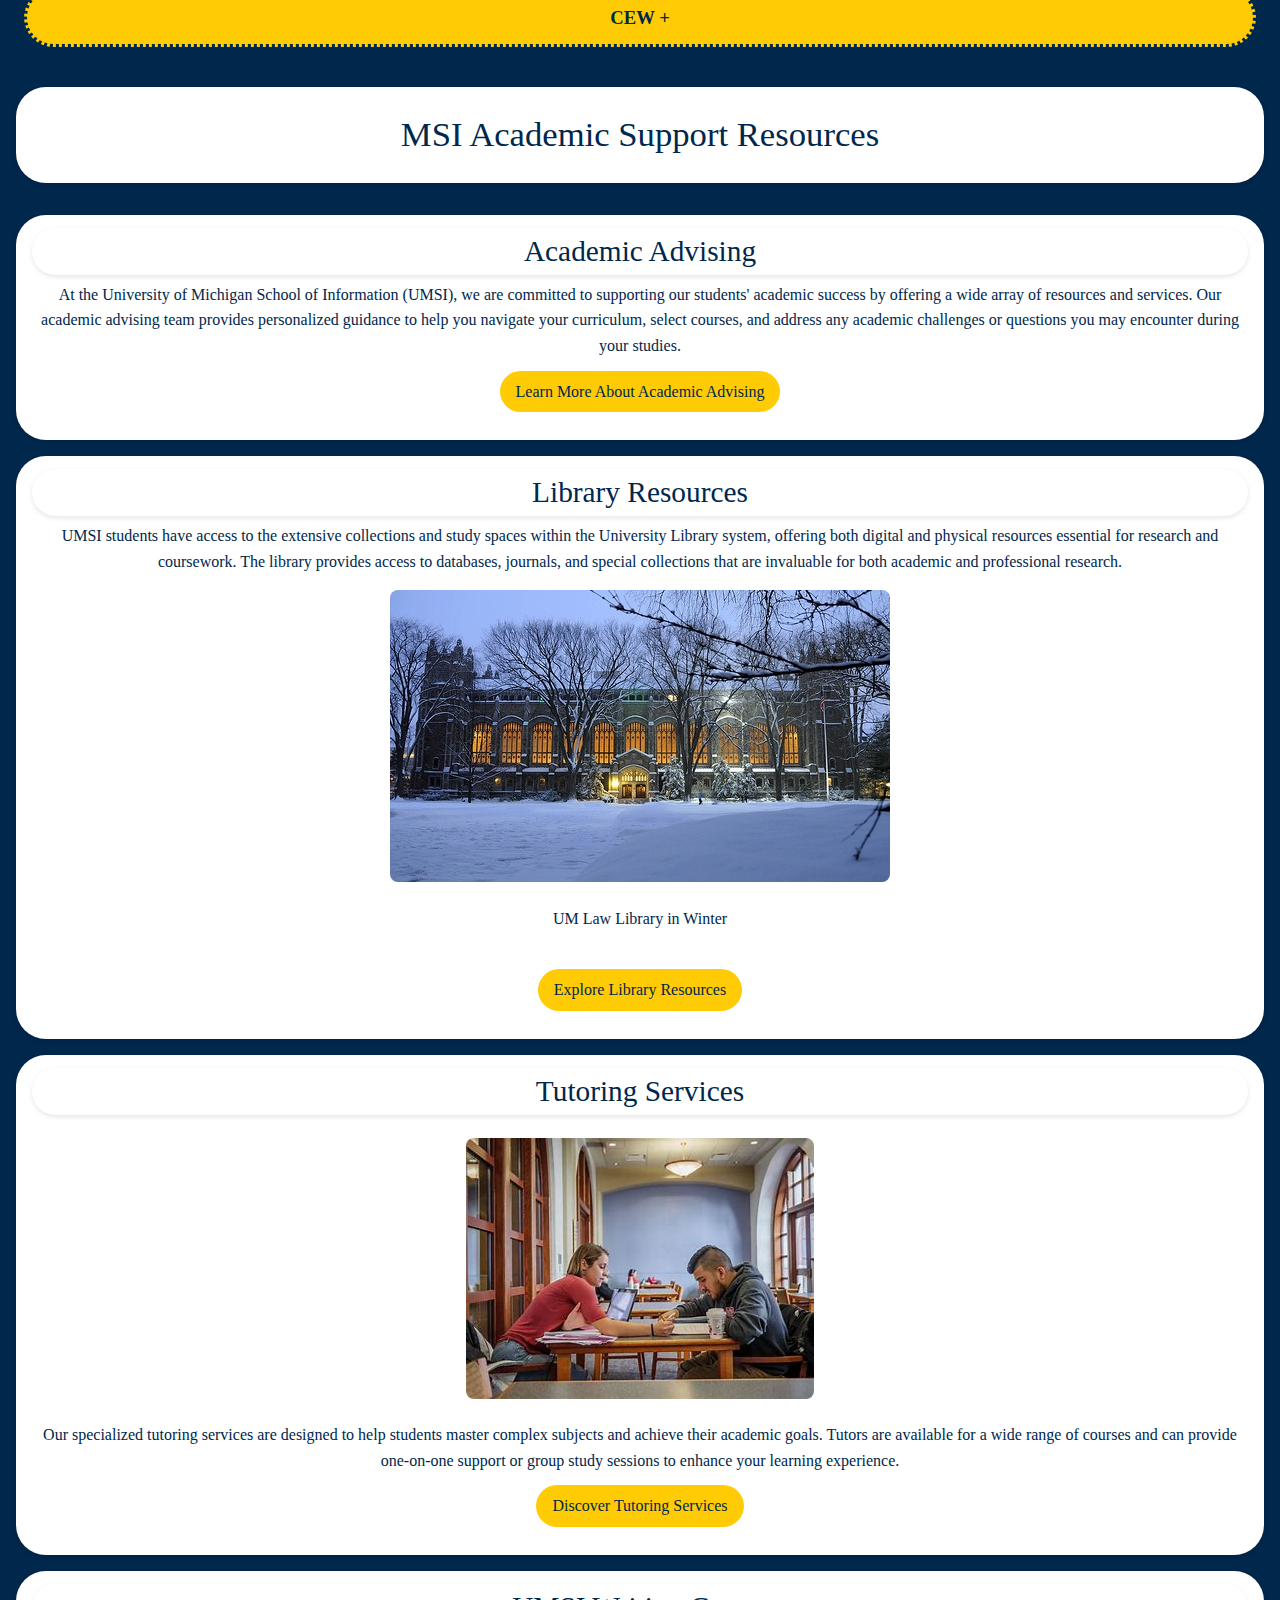
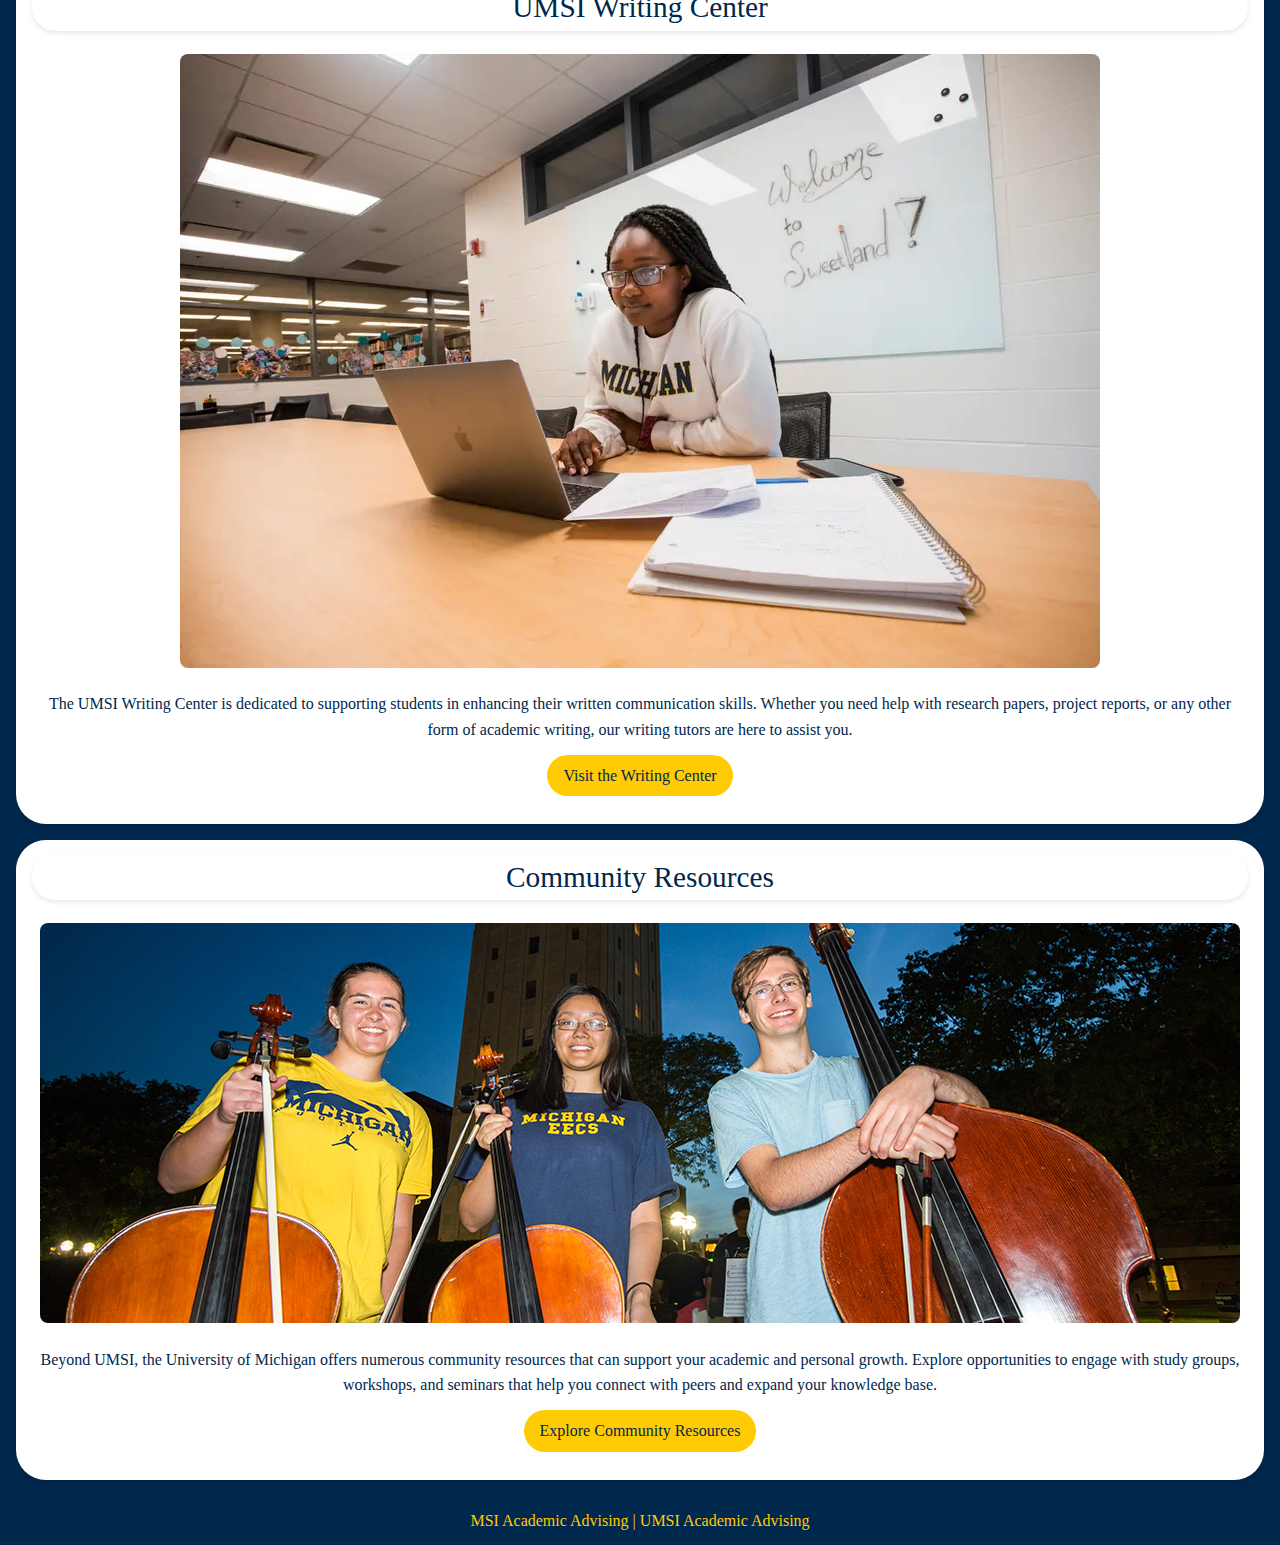
<file: Support.html>
<!DOCTYPE html>
<html lang="en">
<head>
    <meta charset="UTF-8">
    <meta name="viewport" content="width=device-width, initial-scale=1.0">
    <link rel="stylesheet" href="css/reset.css">
    <link rel="stylesheet" href="css/style.css">
    <title>Academic Resources</title>
</head>
<body>

    <a class="skip" href="#main-content">Skip to Main Content</a>


    <header class="header">
        <img src="images/UMSI_signature_vertical_informal_solidblue.jpg" alt="UMSI Logo" class="logo">
        <nav class="nav">
            <ul>
                <li class="item"><a href="index.html">Home</a></li>
                <li class="item-active"><a href="Support.html">Academic Suport at UMSI</a></li>
                <li class="item"><a href="Needs.html">Basic Needs and Study Spaces</a></li>
                <li class="item"><a href="Food.html">Food Resources</a></li>
                <li class="item"><a href="CEW.html">CEW +</a></li>
            </ul>
        </nav>
    </header>


    <main id="main-content" class="main">
        <h1 class="title">MSI Academic Support Resources</h1>
        <section class="academic-advising-section">
            <h2>Academic Advising</h2>
            <p>At the University of Michigan School of Information (UMSI), we are committed to supporting our students' academic success by offering a wide array of resources and services. Our academic advising team provides personalized guidance to help you navigate your curriculum, select courses, and address any academic challenges or questions you may encounter during your studies.</p>
            <a href="https://sites.google.com/umich.edu/msiacademicadvising/home?authuser=0" target="_blank" class="button">Learn More About Academic Advising</a>
        </section>

        <section class="library-section">
            <h2>Library Resources</h2>
            <p>UMSI students have access to the extensive collections and study spaces within the University Library system, offering both digital and physical resources essential for research and coursework. The library provides access to databases, journals, and special collections that are invaluable for both academic and professional research.</p>
            <div>
                <figure>
                <img src="images/Law_Library.jpg" alt="Library" class="section-img">
                <figcaption>UM Law Library in Winter</figcaption>
                </figure>
                <br>
                <a href="https://www.lib.umich.edu/" target="_blank" class="button">Explore Library Resources</a>
            </div>
        </section>

        <section class="tutoring-section">
            <h2>Tutoring Services</h2>
            <img src="images/tutoring.jpg" alt="One on One Tutoring" class="section-img">
            <p>Our specialized tutoring services are designed to help students master complex subjects and achieve their academic goals. Tutors are available for a wide range of courses and can provide one-on-one support or group study sessions to enhance your learning experience.</p>
            <a href="https://sites.google.com/umich.edu/umsitutoring/home" target="_blank" class="button">Discover Tutoring Services</a>
        </section>

        <section class="writing-center-section">
            <h2>UMSI Writing Center</h2>
            <img src="images/writing_center.jpg" alt="Writing center" class="section-img">
            <p>The UMSI Writing Center is dedicated to supporting students in enhancing their written communication skills. Whether you need help with research papers, project reports, or any other form of academic writing, our writing tutors are here to assist you.</p>
            <a href="https://www.lib.umich.edu/visit-and-study/creation-and-learning-spaces/sweetland-peer-writing-center" target="_blank" class="button">Visit the Writing Center</a>
        </section>


        <section class="community-resources-section">
            <h2>Community Resources</h2>
            <img src="images/community_resources.jpg" alt="Community resources" class="section-img">
            <p>Beyond UMSI, the University of Michigan offers numerous community resources that can support your academic and personal growth. Explore opportunities to engage with study groups, workshops, and seminars that help you connect with peers and expand your knowledge base.</p>
            <a href="https://studentlife.umich.edu/" target="_blank" class="button">Explore Community Resources</a>
        </section>
    </main>

    <footer class="footer">
        <p>MSI Academic Advising | <a href="https://sites.google.com/umich.edu/msiacademicadvising/student-support-resources">UMSI Academic Advising</a></p>
    </footer>
    
</body>
</html>
</file>
<file: css/style.css>
*{
    box-sizing: border-box;
}

body{
    font-family: 'Oswald', 'Atkinson Hyperlegible';
    background-color: #FFFFFF;
    color: #00274C;
    margin: 0;
    padding: 0;
    display: grid;
    grid-template-rows: auto 1fr auto;
    min-height: 100vh;
    line-height:1.6;
}

a{
    text-decoration: none;
    color: #FFCB05;
}

a:hover{
    text-decoration: underline;
    color: #FFCB05;
}

a:focus{
    text-decoration: underline;
    color: #FFCB05;
}

.skip{
    position:absolute;
    background-color: #00274C;
    top:-100px;
}

.header{
    text-align: center;
    background-color: #00274C;
    color:#ffffff;
    padding: 16px;
    display: grid;
    grid-template-columns: 1fr;
    align-items: center;
}

.header .logo{
    width: 100%;
    border-radius: 60px;
    margin: 0;
}

.nav ul{
    display: grid;
    font-weight: bold;
    grid-template-columns: 1fr;
    gap: 3px;
    justify-content: center;
    text-align: center;
}

.nav li{
    display:flex;
    justify-content: center;
    align-items: center;
    height:auto;
    border-radius: 90px;
    padding: 12px;
    border: 3px;
    border-style: dotted;
    margin: 8px;
    font-size: 14pt;
}

.nav .item{
    background-color: #FFCB05;
    border-color: #00274C;
}

.nav .item-active{
    color: #FFCB05;
    border-style: dotted;
}

.nav .item a{
    color: #00274C;
    display: block;
}

.item a:hover{
    background-color: #FFCB05;
}

.main{
    display: grid;
    grid-template-columns: 1fr;
    gap: 16px;
    padding: 16px;
    background-color: #00274C;
}

.main .title, .main .intro-section{
    text-align: center;
    color: #00274C;
    background-color:#FFFFFF;
    padding: 20px;
    border-radius: 30px;
    box-shadow: 0 2px 5px rgba(0, 0, 0, 0.1);
}

.section-img{
    max-width: 100%;
    min-height: 10vh;
    border-radius: 8px;
    margin: 16px 0;
}

.button{
    display: inline-block;
    padding: 8px 16px;
    background-color: #FFCB05;
    color:#00274C;
    text-align: center;
    border-radius: 30px;
    font-size: 12pt;
    margin: 12px;
}

.button:hover, .button:focus{
    text-decoration: underline;
    background-color: #2F65A7;
    color:#ffffff;
}

section {
    background-color: #FFFFFF;
    padding: 16px;
    border-radius: 30px;
    text-align: center;
    box-shadow: 0 2px 5px rgba(0, 0, 0, 0.1);
}

.resources-list{
    list-style-type: decimal;
    list-style-position: inside;
    padding-left: 20px;
    font-style: italic;
    font-size: 10pt;
}

h1, h2, h3{
    text-align: center;
    margin-bottom: 16px;
    border-radius: 30px;
}

h1{
    color: #FFFFFF;
    font-size: 26pt;
    box-shadow: 0 2px 5px rgba(0, 0, 0, 0.1);
}

h2{
    font-size: 22pt;
    margin-top: -2pt;
    margin-bottom: 5pt;
    box-shadow: 0 2px 5px rgba(0, 0, 0, 0.1);
}

h3{
    font-size: 16pt;
    margin-top: 10pt;
    margin-bottom: -5pt;
}

p, li{
    color: #00274C;
    text-align: center;
    font-size: 12pt;
}

.footer{
    text-align: center;
    background-color: #00274C;
    padding: 12px;
    color:#FFCB05;
}

.footer p {
    color:#FFCB05;
}
</file>
